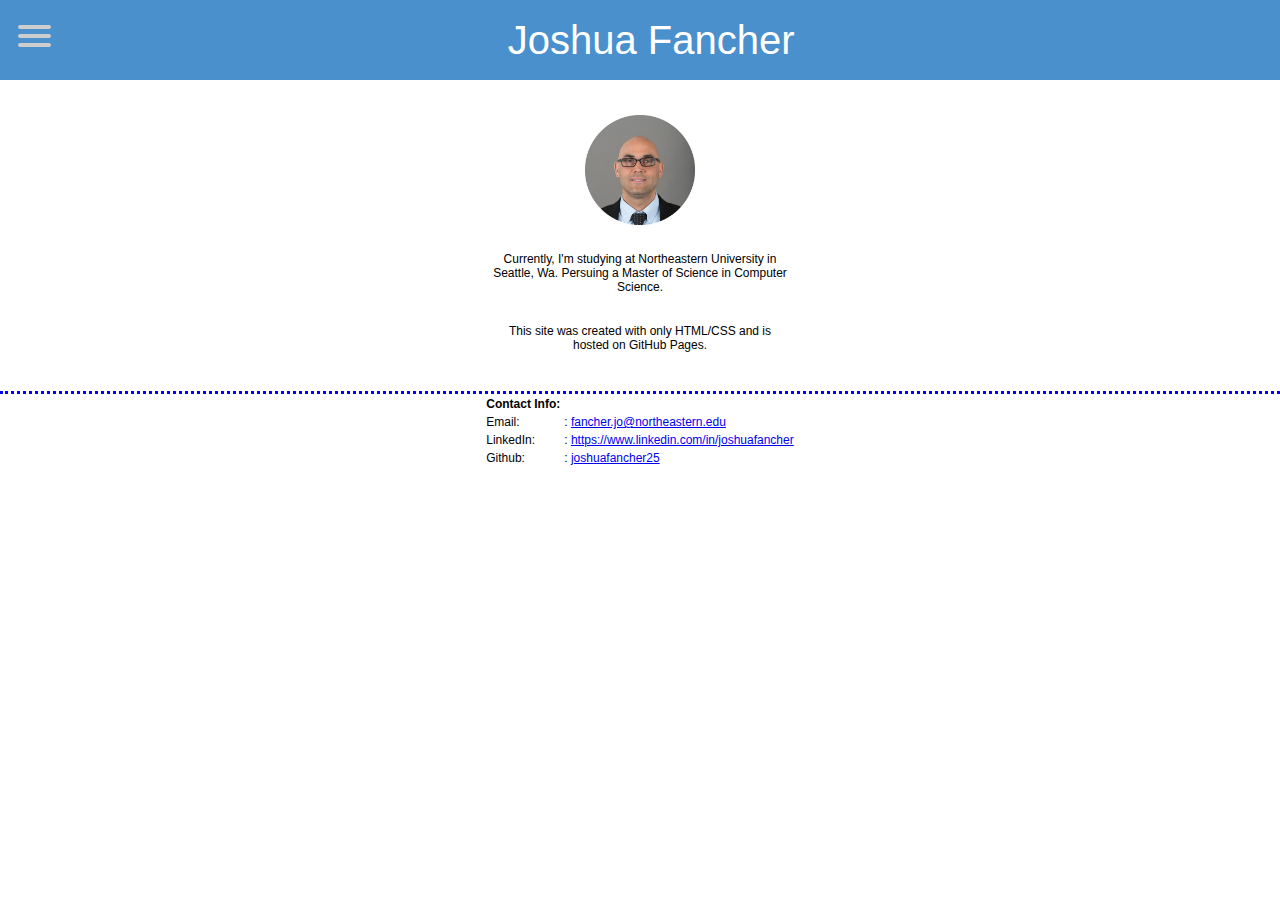
<file: index.html>
<!DOCTYPE html>
<html>

<head>
    <meta charset="utf-8">
    <meta name="viewport" content="width=device-width">
    <title>Joshua Fancher</title>
    <link rel="stylesheet" href="home.css">


</head>

<body>

  
    <nav role="navigation">
        <div id="menuToggle">
            <!--
      A fake / hidden checkbox is used as click reciever,
      so you can use the :checked selector on it.
      -->
            <input type="checkbox" />

            <!--
      Some spans to act as a hamburger.
      
      They are acting like a real hamburger,
      not that McDonalds stuff.
      -->
            <span></span>
            <span></span>
            <span></span>

            <!--
      Too bad the menu has to be inside of the button
      but hey, it's pure CSS magic.
      -->
            <ul id="menu">
                <a href="../">
                    <li>Home</li>
                </a>
                <a href="../projects/">
                    <li>Projects</li>
                </a>
                <a href="../contact/">
                    <li>Contact</li>
                </a>
                <a href="../hobbies/">
                    <li>Hobbies</li>
                </a>
                <a href="../travel/">
                    <li>Travel Journal

                    </li>
                </a>
              
                
            </ul>
        </div>
    </nav>


    
    <div class='top-box'>
        <div class='name-format'>&nbsp;&nbsp;Joshua Fancher</div>
    </div>
    <div class='spacing-from-top'></div>


 
    <div class="baby-box"></div>
    <div class="container setting-middle">
        <div class="photo-box-little"><a href="#" class="photo-box-little"></a></div>

        <div class="photo-box"><img src="\joshphoto.jpg" /></div>
        <div class="photo-box-little"></div>
    </div>
    <div class="container setting-middle adjusted-height">
        <div class="box-for-text font-size-12 center-text-in-links">
            Currently, I'm studying at Northeastern University in Seattle, Wa. Persuing a Master of Science in Computer
            Science.
        </div>
    </div>
    <div class="container setting-middle adjusted-height center-text-in-links">
        <div class="box-for-text font-size-12">
            This site was created with only HTML/CSS and is hosted on GitHub Pages.
        </div>
    </div>


    <p></p>
    <div class="small-box"></div>



    <div class='bottom-box'>
        <table class="custom-table custom-table-td ">
            <tr>
                <th>Contact Info:</th>
            </tr>
            <tbody>
                <tr>
                    <td>Email:</td>
                    <td>: <a href="https://www.outlook.com">fancher.jo@northeastern.edu</a></td>
                </tr>
                <tr>
                    <td>LinkedIn:</td>
                    <td>: <a
                            href="https://www.linkedin.com/in/joshuafancher/">https://www.linkedin.com/in/joshuafancher</a>
                    </td>
                </tr>
                <tr>
                    <td>Github:</td>
                    <td>: <a href="https://github.com/JoshuaFancher25">joshuafancher25</a></td>
                </tr>


            </tbody>



        </table>
    </div>
    <p></p>
</body>

</html>
</file>
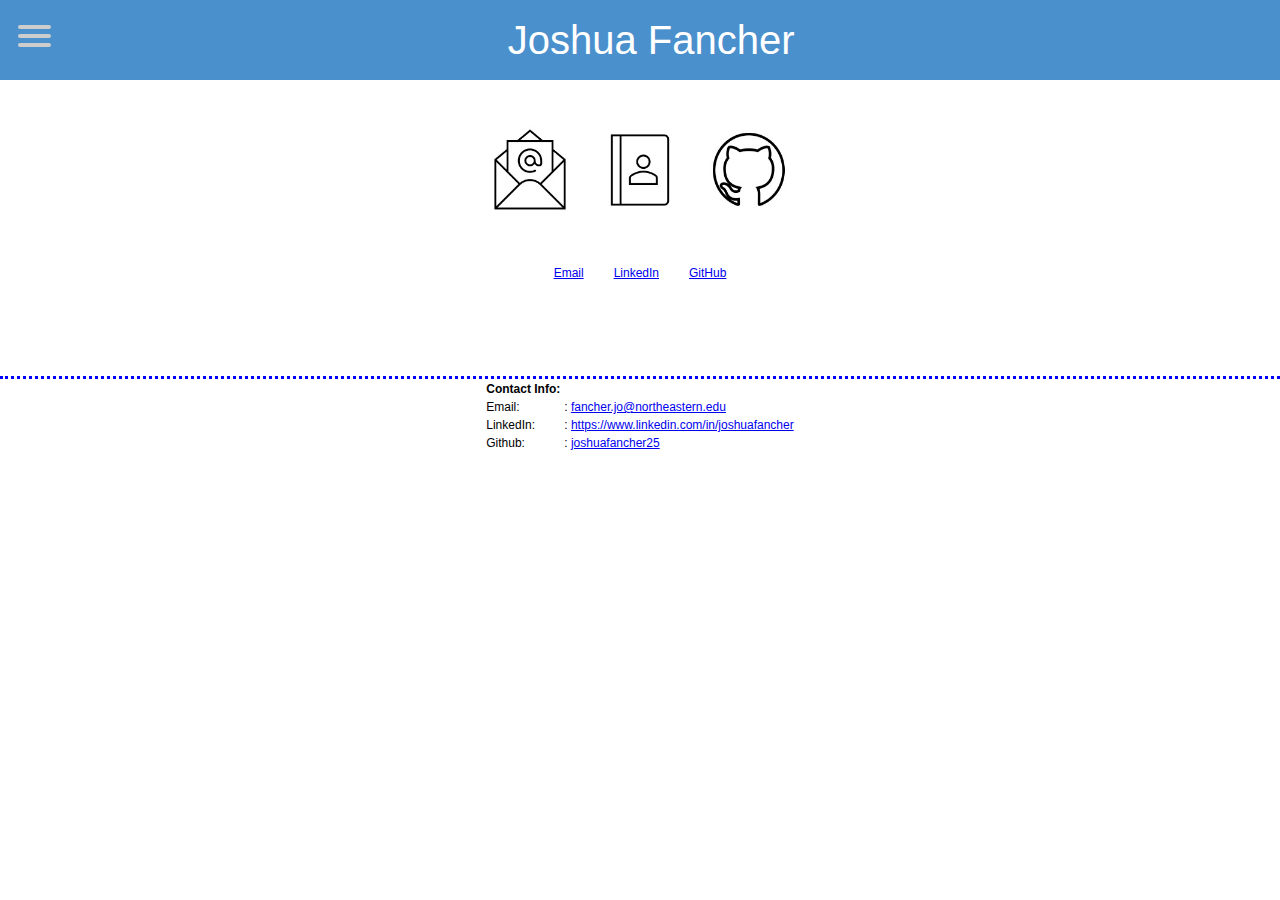
<file: contact/index.html>
<!DOCTYPE html>
<html>

<head>
    <meta charset="utf-8">
    <meta name="viewport" content="width=device-width">
    <title>Joshua Fancher</title>
    <style>
 
 .custom-table {
            font-size: 12px;
            padding: 0px;
            margin: 0px;
            transition: 700ms;

        }

        .top-box {
            height: 80px;
            width: 100%;
            background-color: rgb(74, 144, 205);
            position: fixed;
            display: flex;
            align-items: center;
            justify-content: center;
            z-index: 1;
        }

        .container {
            margin-top: 40px;

            height: 100px;
            width: 100%;
            display: flex;
            flex-direction: row;
            column-gap: 20px;
            justify-content: center;
            align-items: center;
            margin-bottom: 0px;

        }

        .square {
            width: 60px;
            height: 60px;
            background-color: rgb(74, 144, 205);
            border: purple;
            /* 3px solid; */
            border-width: 3px;
            border-style: solid;
            display: flex;
            align-items: center;
            justify-content: center;
            transform: rotate(0deg);
            transition: 600ms;
            /* margin: 0 10px; */

        }

        .photo-box {
            display: flex;
            width: 110px;
            height: 110px;
            /* border: 2px solid black; */
            float: right;
            /* margin: 20px 20px 20px 20px;  */

            transition: 600ms;
        }

        .photo-box-little {
            display: flex;
            width: 90px;
            height: 90px;
            /* border: 2px solid black; */
            float: right;
            /* margin: 20px 20px 20px 20px;  */

        }
        .photo-box-little:hover {

            transform: scale(1.25);
            transition: 600ms;
        }


        .center-text-in-links {

            text-align: center;
        }



        .square:hover {
            transform: rotate(180deg);
        }

        .spacing-from-top {
            height: 80px;
            width: 100%;
        }

        .name-format {
            color: white;
            font-size: 30pt;
            font-family: arial, sans-serif;
        }


        .bottom-box {
            height: 50px;
            width: 100%;
            position: bottom;
            /* relative positioning is in terms of the browser */
            display: flex;
            align-items: top;
            justify-content: center;
            border-top: blue dotted 3px;
        }

        @media(max-width: 600px) {
            .square {
                border: none;
            }
        }

        @media(max-width: 300px) {
            .square {
                background-color: white;
            }
        }

        @media(max-width: 300px) {
            .custom-table {
                font-size: 5px;
            }
        }
        /* @media(min-width: 2000px) {
            .top-box {
                display: None; 
            }
        } */
        @media(max-width: 150px) {
            .top-box {
                display: None; 
            }
        }


        .font-size-12 {
            font-size: 12px;
        }

        .box-for-text {
            display: flex;
            align-items: center;
            justify-content: center;
            width: 300px;
            margin: 0;
            padding: 0;
        }

        .adjusted-height {
            height: 25px;
        }

        .add-spacing {
            height: 5px;
            width: 100%;
        }

        .small-box {
            height: 25px;
            width: 100%;
        }

        .baby-box {
            height: 10px;
            width: 10px;
        }

        .photo-box:hover {

            transform: scale(1.25);
            transition: 600ms;

        }

        .postion-on-bottom {
            position: bottom;
        }

        body {
            margin: 0;
            padding: 0;

            /* make it look decent enough */
            background: white;
            /* color: #cdcdcd; */
            font-family: "Avenir Next", "Avenir", sans-serif;
        }


        #menuToggle {
            display: block;
            position: fixed;
            top: 25px;
            left: 18px;

            z-index: 2;

            -webkit-user-select: none;
            user-select: none;
        }

        #menuToggle a {
            text-decoration: none;
            color: #232323;

            transition: color 0.3s ease;
        }

        #menuToggle a:hover {

            color: tomato;
            background-color: purple;

        }


        #menuToggle input {
            display: block;
            width: 40px;
            height: 32px;
            position: absolute;
            top: -7px;
            left: -5px;

            cursor: pointer;

            opacity: 0;
            /* hide this */
            z-index: 2;
            /* and place it over the hamburger */

            -webkit-touch-callout: none;
        }

        /*
 * Just a quick hamburger
 */
        #menuToggle span {
            display: block;
            width: 33px;
            height: 4px;
            margin-bottom: 5px;

            /* */
            position: relative;

            background: #cdcdcd;
            border-radius: 3px;

            z-index: 1;

            transform-origin: 4px 0px;

            transition: transform 0.5s cubic-bezier(0.77, 0.2, 0.05, 1.0),
                background 0.5s cubic-bezier(0.77, 0.2, 0.05, 1.0),
                opacity 0.55s ease;
        }

        #menuToggle span:first-child {
            transform-origin: 0% 0%;
        }

        #menuToggle span:nth-last-child(2) {
            transform-origin: 0% 100%;
        }

        /* 
 * Transform all the slices of hamburger
 * into a crossmark.
 */
        #menuToggle input:checked~span {
            opacity: 1;
            transform: rotate(45deg) translate(-2px, -1px);
            background: #232323;
        }

        /*
 * But let's hide the middle one.
 */
        #menuToggle input:checked~span:nth-last-child(3) {
            opacity: 0;
            transform: rotate(0deg) scale(0.2, 0.2);
        }

        /*
 * Ohyeah and the last one should go the other direction
 */
        #menuToggle input:checked~span:nth-last-child(2) {
            transform: rotate(-45deg) translate(0, -1px);
        }

        /*
 * Make this absolute positioned
 * at the top left of the screen
 */
        #menu {
            position: absolute;
            width: 100px;
            margin: -100px 0 0 -50px;
            padding: 40px;
            padding-top: 125px;

            background: #ededed;
            list-style-type: none;
            -webkit-font-smoothing: antialiased;
            /* to stop flickering of text in safari */

            transform-origin: 0% 0%;
            transform: translate(-100%, 0);

            transition: transform 0.5s cubic-bezier(0.77, 0.2, 0.05, 1.0);
        }

        #menu li {
            padding: 10px 0;
            font-size: 22px;
        }
        li:hover {
            background-color: rgb(226, 226, 226); 
            width: 140px; 
        }

        /*
 * And let's slide it in from the left
 */
        #menuToggle input:checked~ul {
            transform: none;
        }

    
    </style>

</head>

<body>

  
    <nav role="navigation">
        <div id="menuToggle">
            <!--
      A fake / hidden checkbox is used as click reciever,
      so you can use the :checked selector on it.
      -->
            <input type="checkbox" />

            <!--
      Some spans to act as a hamburger.
      
      They are acting like a real hamburger,
      not that McDonalds stuff.
      -->
            <span></span>
            <span></span>
            <span></span>

            <!--
      Too bad the menu has to be inside of the button
      but hey, it's pure CSS magic.
      -->
            <ul id="menu">
                <a href="../">
                    <li>Home</li>
                </a>
                <a href="../projects/">
                    <li>Projects</li>
                </a>
                <a href="../contact/">
                    <li>Contact</li>
                </a>
                <a href="../hobbies/">
                    <li>Hobbies</li>
                </a>
                <a href="../travel/">
                    <li>Travel Journal

                    </li>
                </a>
                
            </ul>
        </div>
    </nav>

    <div class='top-box'>
        <div class='name-format'>&nbsp;&nbsp;Joshua Fancher</div>
    </div>
    <div class='spacing-from-top'></div>


   
    <p></p>
    <p></p>
    <div class="container setting-middle">

        <div class="photo-box-little"><a href = "https://www.outlook.com" class = "photo-box-little"><img src="\contact\email.jpg" /></a></div>
        <div class="photo-box-little"><a href = "https://www.linkedin.com/in/joshuafancher/" class = "photo-box-little"><img src="\contact\linkedin.jpg" /></a></div>
        <div class="photo-box-little"><a href = "https://github.com/JoshuaFancher25" class = "photo-box-little"><img src="\contact\githublogo.jpg" /></a></div>
       
    </div>

      
    <div class="container setting-middle adjusted-height">
        <div class="box-for-text font-size-12">
            <a href = "https://www.outlook.com">Email</a> <span class= "baby-box"> </span><span class= "baby-box"> </span><span class= "baby-box"> </span> <a href = "https://www.linkedin.com/in/joshuafancher/">LinkedIn</a><span class= "baby-box"> </span><span class= "baby-box"> </span><span class = "baby-box"></span> <a href = "https://github.com/JoshuaFancher25">GitHub</a>
        </div>

    </div>
    <p></p>
    <div class = "small-box"></div>
    <div class = "small-box"></div>
    <div class = "small-box"></div>
   

   


   

    <div class='bottom-box'>
        <table class="custom-table custom-table-td">
            <tr>
                <th>Contact Info:</th>
            </tr>
            <tbody>
                <tr>
                    <td>Email:</td>
                    <td>: <a href = "https://www.outlook.com">fancher.jo@northeastern.edu</a></td>
                </tr>
                <tr>
                    <td>LinkedIn:</td>
                    <td>: <a href = "https://www.linkedin.com/in/joshuafancher/">https://www.linkedin.com/in/joshuafancher</a></td>
                </tr>
                <tr>
                    <td>Github:</td>
                    <td>: <a href = "https://github.com/JoshuaFancher25">joshuafancher25</a></td>
                </tr>


            </tbody>



        </table>
    </div>
    <p></p>





</body>
</htnml>
</file>
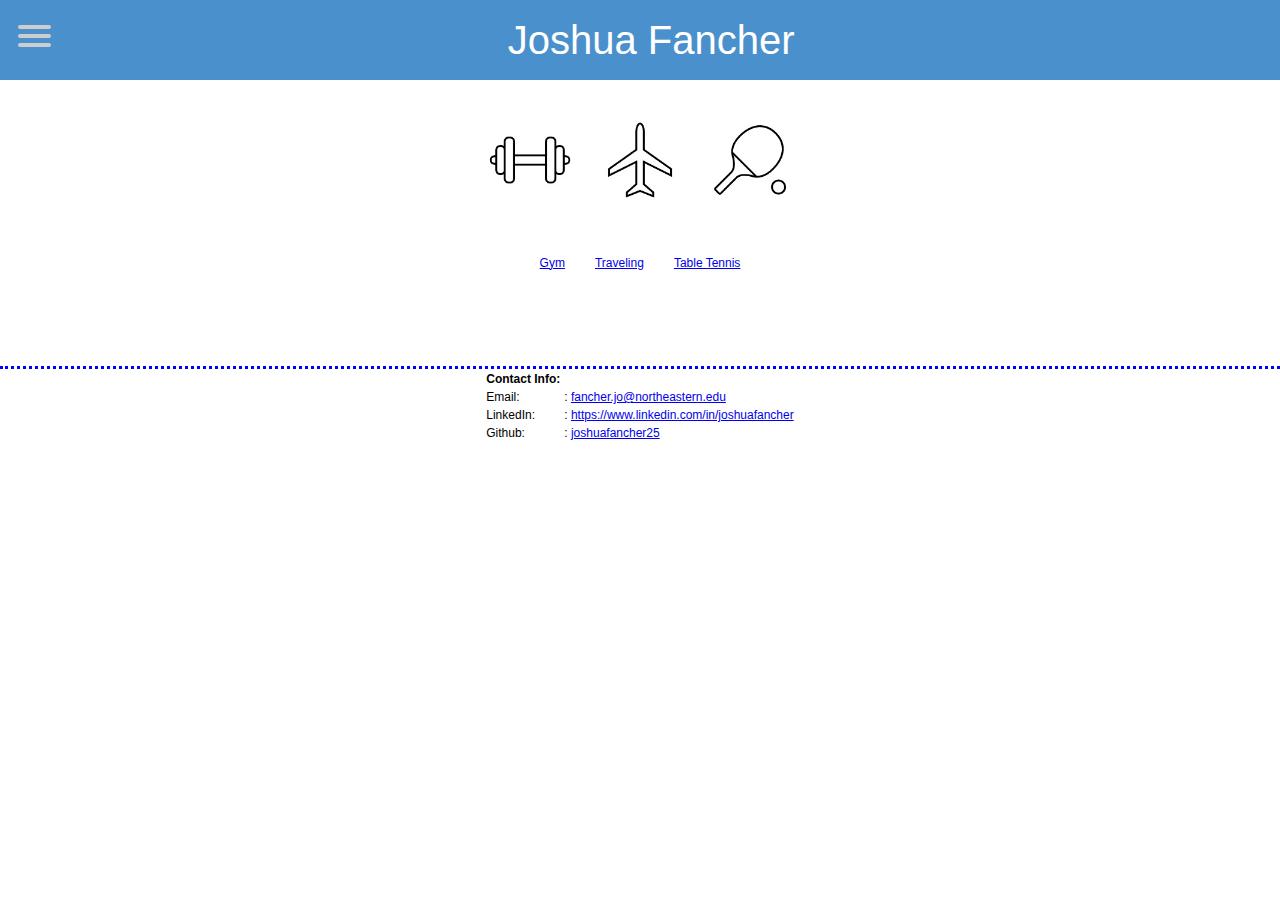
<file: hobbies/index.html>
<!DOCTYPE html>
<html>

<head>
    <meta charset="utf-8">
    <meta name="viewport" content="width=device-width">
    <title>Joshua Fancher</title>
    <link rel="stylesheet" href="hobbiesstyling.css">

</head>

<body>

  
    <nav role="navigation">
        <div id="menuToggle">
            <!--
      A fake / hidden checkbox is used as click reciever,
      so you can use the :checked selector on it.
      -->
            <input type="checkbox" />

            <!--
      Some spans to act as a hamburger.
      
      They are acting like a real hamburger,
      not that McDonalds stuff.
      -->
            <span></span>
            <span></span>
            <span></span>

            <!--
      Too bad the menu has to be inside of the button
      but hey, it's pure CSS magic.
      -->
            <ul id="menu">
                <a href="../">
                    <li>Home</li>
                </a>
                <a href="../projects/">
                    <li>Projects</li>
                </a>
                <a href="../contact/">
                    <li>Contact</li>
                </a>
                <a href="../hobbies/">
                    <li>Hobbies</li>
                </a>
                <a href="../travel/">
                    <li>Travel Journal

                    </li>
                </a>
                
            </ul>
        </div>
    </nav>

    <div class='top-box'>
        <div class='name-format'>&nbsp;&nbsp;Joshua Fancher</div>
    </div>
    <div class='spacing-from-top'></div>


   
    <p></p>
    <p></p>
    <div class="container setting-middle">

        <div class="photo-box-little"><a href="./gym.html" class="photo-box-little"><img
                    src="\hobbies\dumbbell.jpg" /></a></div>
        <div class="photo-box-little"><a href="./traveling.html" class="photo-box-little"><img src="\hobbies\plane.jpg" /></a>
        </div>
        <div class="photo-box-little"><a
                href="./tabletennis.html" class="photo-box-little"><img src="\hobbies\tabletennis.jpg" /></a></div>

    </div>

    <div class="container setting-middle adjusted-height">
        <div class="box-for-text font-size-12">
            <a href="./gym.html">Gym</a> <span class="baby-box"> </span><span class="baby-box">
            </span><span class="baby-box"> </span> <a href="./traveling.html">Traveling</a><span
                class="baby-box"> </span><span class="baby-box"> </span><span class="baby-box"></span> <a
                href="./tabletennis.html">Table
                Tennis</a>
        </div>

    </div>
    <p></p>
    <div class="small-box"></div>
    <div class="small-box"></div>
    <div class="small-box"></div>








    <div class='bottom-box'>
        <table class="custom-table custom-table-td">
            <tr>
                <th>Contact Info:</th>
            </tr>
            <tbody>
                <tr>
                    <td>Email:</td>
                    <td>: <a href="https://www.outlook.com">fancher.jo@northeastern.edu</a></td>
                </tr>
                <tr>
                    <td>LinkedIn:</td>
                    <td>: <a
                            href="https://www.linkedin.com/in/joshuafancher/">https://www.linkedin.com/in/joshuafancher</a>
                    </td>
                </tr>
                <tr>
                    <td>Github:</td>
                    <td>: <a href="https://github.com/JoshuaFancher25">joshuafancher25</a></td>
                </tr>


            </tbody>



        </table>
    </div>
    <p></p>





</body>
</htnml>
</file>
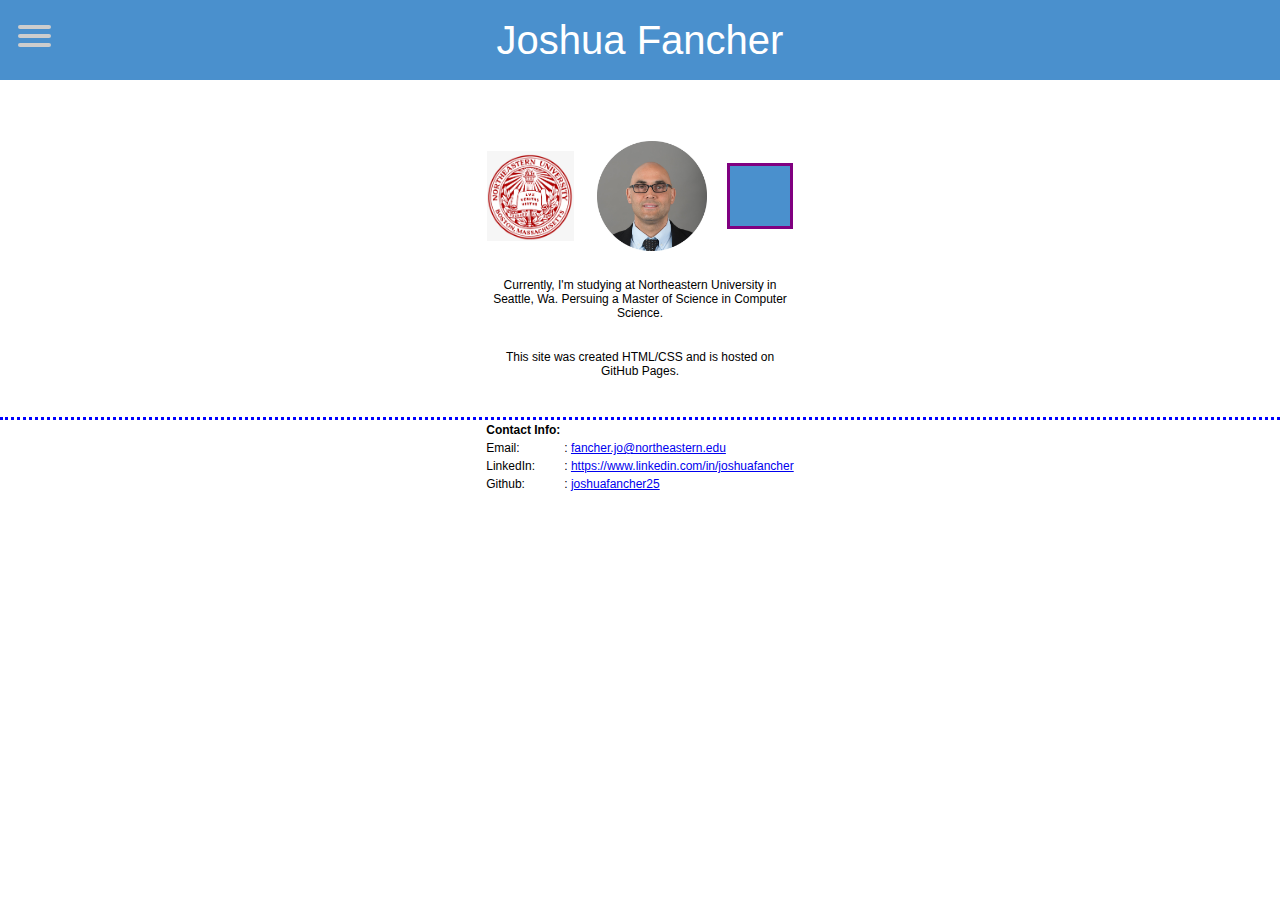
<file: modern/index.html>
<!DOCTYPE html>
<html>

<head>
    <meta charset="utf-8">
    <meta name="viewport" content="width=device-width">
    <title>Joshua Fancher</title>
    <style>
        /*
 * Made by Erik Terwan
 * 24th of November 2015
 * MIT License
 *
 *
 * If you are thinking of using this in
 * production code, beware of the browser
 * prefixes.
 */
 
 .custom-table {
            font-size: 12px;
            padding: 0px;
            margin: 0px;
            transition: 700ms;

        }

        .top-box {
            height: 80px;
            width: 100%;
            background-color: rgb(74, 144, 205);
            position: fixed;
            display: flex;
            align-items: center;
            justify-content: center;
            z-index: 1;
        }

        .container {
            margin-top: 40px;

            height: 100px;
            width: 100%;
            display: flex;
            flex-direction: row;
            column-gap: 20px;
            justify-content: center;
            align-items: center;
            margin-bottom: 0px;

        }

        .square {
            width: 60px;
            height: 60px;
            background-color: rgb(74, 144, 205);
            border: purple;
            /* 3px solid; */
            border-width: 3px;
            border-style: solid;
            display: flex;
            align-items: center;
            justify-content: center;
            transform: rotate(0deg);
            transition: 600ms;
            /* margin: 0 10px; */

        }

        .photo-box {
            display: flex;
            width: 110px;
            height: 110px;
            /* border: 2px solid black; */
            float: right;
            /* margin: 20px 20px 20px 20px;  */

            transition: 600ms;
        }

        .photo-box-little {
            display: flex;
            width: 90px;
            height: 90px;
            /* border: 2px solid black; */
            float: right;
            /* margin: 20px 20px 20px 20px;  */

        }
        .photo-box-little:hover {

            transform: scale(1.25);
            transition: 600ms;
        }

        .center-text-in-links {

            text-align: center;
        }



        .square:hover {
            transform: rotate(180deg);
        }

        .spacing-from-top {
            height: 80px;
            width: 100%;
        }

        .name-format {
            color: white;
            font-size: 30pt;
            font-family: arial, sans-serif;
        }


        .bottom-box {
            height: 50px;
            width: 100%;
            position: bottom;
            /* relative positioning is in terms of the browser */
            display: flex;
            align-items: top;
            justify-content: center;
            border-top: blue dotted 3px;
        }

        @media(max-width: 600px) {
            .square {
                border: none;
            }
        }

        @media(max-width: 300px) {
            .square {
                background-color: white;
            }
        }

        @media(max-width: 300px) {
            .custom-table {
                font-size: 5px;
            }
        }
        /* @media(min-width: 2000px) {
            .top-box {
                display: None; 
            }
        } */
        @media(max-width: 150px) {
            .top-box {
                display: None; 
            }
        }


        .font-size-12 {
            font-size: 12px;
        }

        .box-for-text {
            display: flex;
            align-items: center;
            justify-content: center;
            width: 300px;
            margin: 0;
            padding: 0;
        }

        .adjusted-height {
            height: 25px;
        }

        .add-spacing {
            height: 5px;
            width: 100%;
        }

        .small-box {
            height: 25px;
            width: 100%;
        }

        .baby-box {
            height: 10px;
            width: 10px;
        }

        .photo-box:hover {

            transform: scale(1.25);
            transition: 600ms;

        }

        .postion-on-bottom {
            position: bottom;
        }

        body {
            margin: 0;
            padding: 0;

            /* make it look decent enough */
            background: white;
            /* color: #cdcdcd; */
            font-family: "Avenir Next", "Avenir", sans-serif;
        }


        #menuToggle {
            display: block;
            position: fixed;
            top: 25px;
            left: 18px;

            z-index: 2;

            -webkit-user-select: none;
            user-select: none;
        }

        #menuToggle a {
            text-decoration: none;
            color: #232323;

            transition: color 0.3s ease;
        }

        #menuToggle a:hover {

            color: tomato;
            background-color: purple;

        }


        #menuToggle input {
            display: block;
            width: 40px;
            height: 32px;
            position: absolute;
            top: -7px;
            left: -5px;

            cursor: pointer;

            opacity: 0;
            /* hide this */
            z-index: 2;
            /* and place it over the hamburger */

            -webkit-touch-callout: none;
        }

        /*
 * Just a quick hamburger
 */
        #menuToggle span {
            display: block;
            width: 33px;
            height: 4px;
            margin-bottom: 5px;

            /* */
            position: relative;

            background: #cdcdcd;
            border-radius: 3px;

            z-index: 1;

            transform-origin: 4px 0px;

            transition: transform 0.5s cubic-bezier(0.77, 0.2, 0.05, 1.0),
                background 0.5s cubic-bezier(0.77, 0.2, 0.05, 1.0),
                opacity 0.55s ease;
        }

        #menuToggle span:first-child {
            transform-origin: 0% 0%;
        }

        #menuToggle span:nth-last-child(2) {
            transform-origin: 0% 100%;
        }

        /* 
 * Transform all the slices of hamburger
 * into a crossmark.
 */
        #menuToggle input:checked~span {
            opacity: 1;
            transform: rotate(45deg) translate(-2px, -1px);
            background: #232323;
        }

        /*
 * But let's hide the middle one.
 */
        #menuToggle input:checked~span:nth-last-child(3) {
            opacity: 0;
            transform: rotate(0deg) scale(0.2, 0.2);
        }

        /*
 * Ohyeah and the last one should go the other direction
 */
        #menuToggle input:checked~span:nth-last-child(2) {
            transform: rotate(-45deg) translate(0, -1px);
        }

        /*
 * Make this absolute positioned
 * at the top left of the screen
 */
        #menu {
            position: absolute;
            width: 100px;
            margin: -100px 0 0 -50px;
            padding: 40px;
            padding-top: 125px;

            background: #ededed;
            list-style-type: none;
            -webkit-font-smoothing: antialiased;
            /* to stop flickering of text in safari */

            transform-origin: 0% 0%;
            transform: translate(-100%, 0);

            transition: transform 0.5s cubic-bezier(0.77, 0.2, 0.05, 1.0);
        }

        #menu li {
            padding: 10px 0;
            font-size: 22px;
        }
        li:hover {
            background-color: rgb(226, 226, 226); 
            width: 140px; 
        }

        /*
 * And let's slide it in from the left
 */
        #menuToggle input:checked~ul {
            transform: none;
        }

    
    </style>

</head>

<body>

    <!--    Made by Erik Terwan    -->
    <!--   24th of November 2015   -->
    <!--        MIT License        -->
    <nav role="navigation">
        <div id="menuToggle">
            <!--
      A fake / hidden checkbox is used as click reciever,
      so you can use the :checked selector on it.
      -->
            <input type="checkbox" />

            <!--
      Some spans to act as a hamburger.
      
      They are acting like a real hamburger,
      not that McDonalds stuff.
      -->
            <span></span>
            <span></span>
            <span></span>

            <!--
      Too bad the menu has to be inside of the button
      but hey, it's pure CSS magic.
      -->
            <ul id="menu">
                <a href="../">
                    <li>Home</li>
                </a>
                <a href="../projects/">
                    <li>Projects</li>
                </a>
                <a href="../contact/">
                    <li>Contact</li>
                </a>
                <a href="../hobbies/">
                    <li>Hobbies</li>
                </a>
                <a href="../hobbies/">
                    <li>Travel Journal

                    </li>
                </a>
                
            </ul>
        </div>
    </nav>


    
    <div class='top-box'>
        <div class='name-format'>Joshua Fancher</div>
    </div>
    <div class='spacing-from-top'></div>


   
    <p></p>
    <p></p>
    <div class="baby-box"></div>
    <div class="container setting-middle">
        <div class="photo-box-little"><a href="https://www.khoury.northeastern.edu/" class="photo-box-little"><img
                    src="\neulogo.png" /></a></div>

        <div class="photo-box"><img src="\joshphoto.jpg" /></div>
        <div class="square"></div>
    </div>
    <div class="container setting-middle adjusted-height">
        <div class="box-for-text font-size-12 center-text-in-links">
            Currently, I'm studying at Northeastern University in Seattle, Wa. Persuing a Master of Science in Computer
            Science.
        </div>
    </div>
    <div class="container setting-middle adjusted-height center-text-in-links">
        <div class="box-for-text font-size-12">
            This site was created HTML/CSS and is hosted on GitHub Pages.
        </div>
    </div>


    <p></p>
    <div class="small-box"></div>



    <div class='bottom-box'>
        <table class="custom-table custom-table-td ">
            <tr>
                <th>Contact Info:</th>
            </tr>
            <tbody>
                <tr>
                    <td>Email:</td>
                    <td>: <a href="https://www.outlook.com">fancher.jo@northeastern.edu</a></td>
                </tr>
                <tr>
                    <td>LinkedIn:</td>
                    <td>: <a
                            href="https://www.linkedin.com/in/joshuafancher/">https://www.linkedin.com/in/joshuafancher</a>
                    </td>
                </tr>
                <tr>
                    <td>Github:</td>
                    <td>: <a href="https://github.com/JoshuaFancher25">joshuafancher25</a></td>
                </tr>


            </tbody>



        </table>
    </div>
    <p></p>
</body>

</html>
</file>
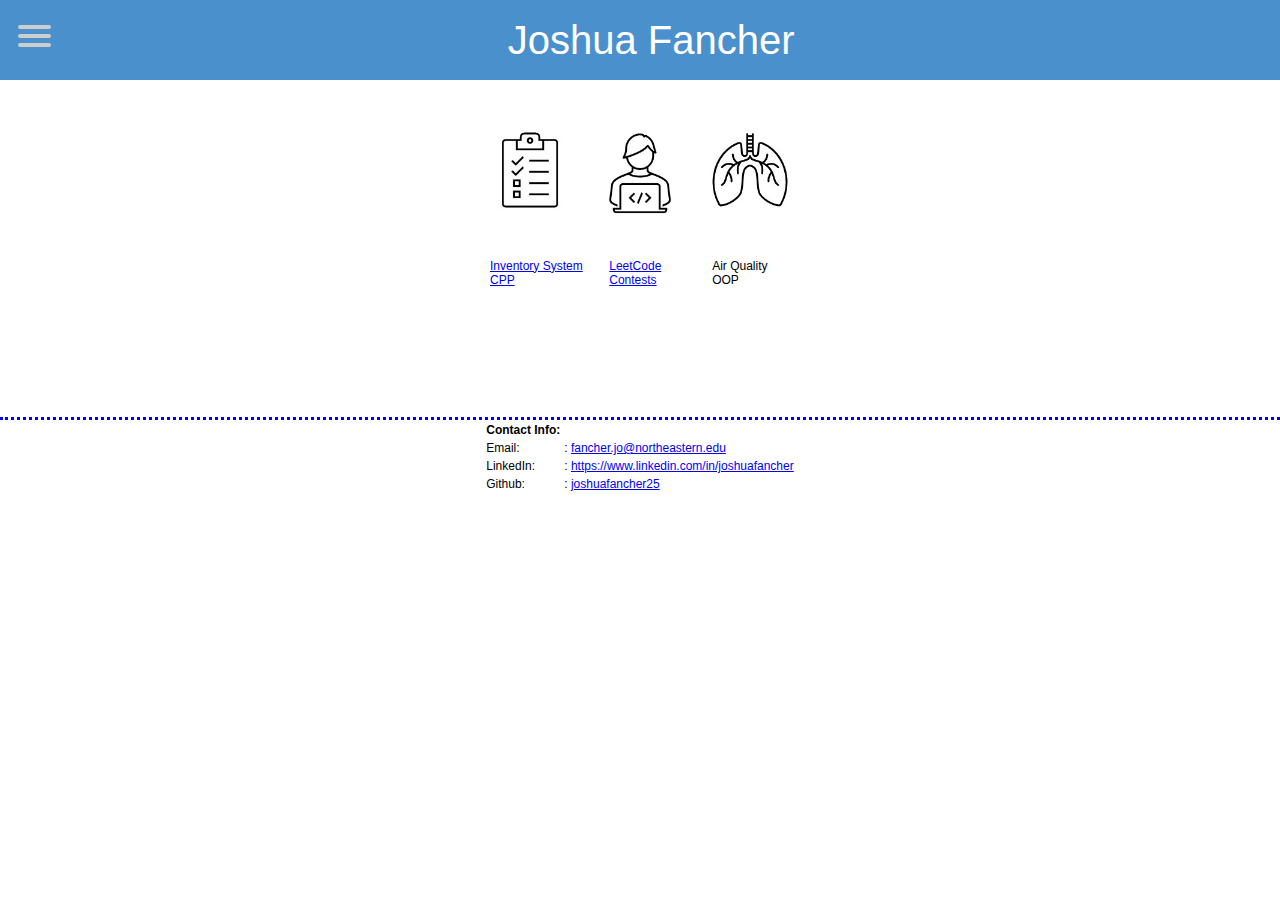
<file: projects/index.html>
<!DOCTYPE html>
<html>

<head>
    <meta charset="utf-8">
    <meta name="viewport" content="width=device-width">
    <title>Joshua Fancher</title>
    <link rel="stylesheet" href="projectsstyling.css">

</head>

<body>

  
    <nav role="navigation">
        <div id="menuToggle">
            <!--
      A fake / hidden checkbox is used as click reciever,
      so you can use the :checked selector on it.
      -->
            <input type="checkbox" />

            <!--
      Some spans to act as a hamburger.
      
      They are acting like a real hamburger,
      not that McDonalds stuff.
      -->
            <span></span>
            <span></span>
            <span></span>

            <!--
      Too bad the menu has to be inside of the button
      but hey, it's pure CSS magic.
      -->
            <ul id="menu">
                <a href="../">
                    <li>Home</li>
                </a>
                <a href="../projects/">
                    <li>Projects</li>
                </a>
                <a href="../contact/">
                    <li>Contact</li>
                </a>
                <a href="../hobbies/">
                    <li>Hobbies</li>
                </a>
                <a href="../travel/">
                    <li>Travel Journal

                    </li>
                </a>
                
            </ul>
        </div>
    </nav>

    <div class='top-box'>
        <div class='name-format'>&nbsp;&nbsp;Joshua Fancher</div>
    </div>
    <div class='spacing-from-top'></div>


   
    <p></p>
    <p></p>

    <div class="container setting-middle">
        <div class="photo-box-little"><a href = "#" class = "photo-box-little"><img src="\projects\inventorytracking.jpg" /></a></div>
        <div class="photo-box-little"><a href = "https://leetcode.com/trevifountain25/" class = "photo-box-little"><img src="\projects\coding.jpg" /></a></div>
        <div class="photo-box-little"><img src="\projects\airquality.jpg" /></div>
        
    </div>

    <div class="container setting-middle adjusted-height">
        <div class="box-for-text font-size-12">
            <a href = "#">Inventory System CPP</a> <span class= "baby-box"> </span> <a href = "https://leetcode.com/trevifountain25/">LeetCode Contests</a><span class = "baby-box"></span> Air Quality OOP
        </div>


    </div>
    <p></p>
    <div class = "small-box"></div>
    <div class = "small-box"></div>
    <div class = "small-box"></div>
   



  

    <p></p>
    <div class="small-box"></div>



    <div class='bottom-box'>
        <table class="custom-table custom-table-td ">
            <tr>
                <th>Contact Info:</th>
            </tr>
            <tbody>
                <tr>
                    <td>Email:</td>
                    <td>: <a href="https://www.outlook.com">fancher.jo@northeastern.edu</a></td>
                </tr>
                <tr>
                    <td>LinkedIn:</td>
                    <td>: <a
                            href="https://www.linkedin.com/in/joshuafancher/">https://www.linkedin.com/in/joshuafancher</a>
                    </td>
                </tr>
                <tr>
                    <td>Github:</td>
                    <td>: <a href="https://github.com/JoshuaFancher25">joshuafancher25</a></td>
                </tr>


            </tbody>



        </table>
    </div>
    <p></p>




</body>
</htnml>
</file>
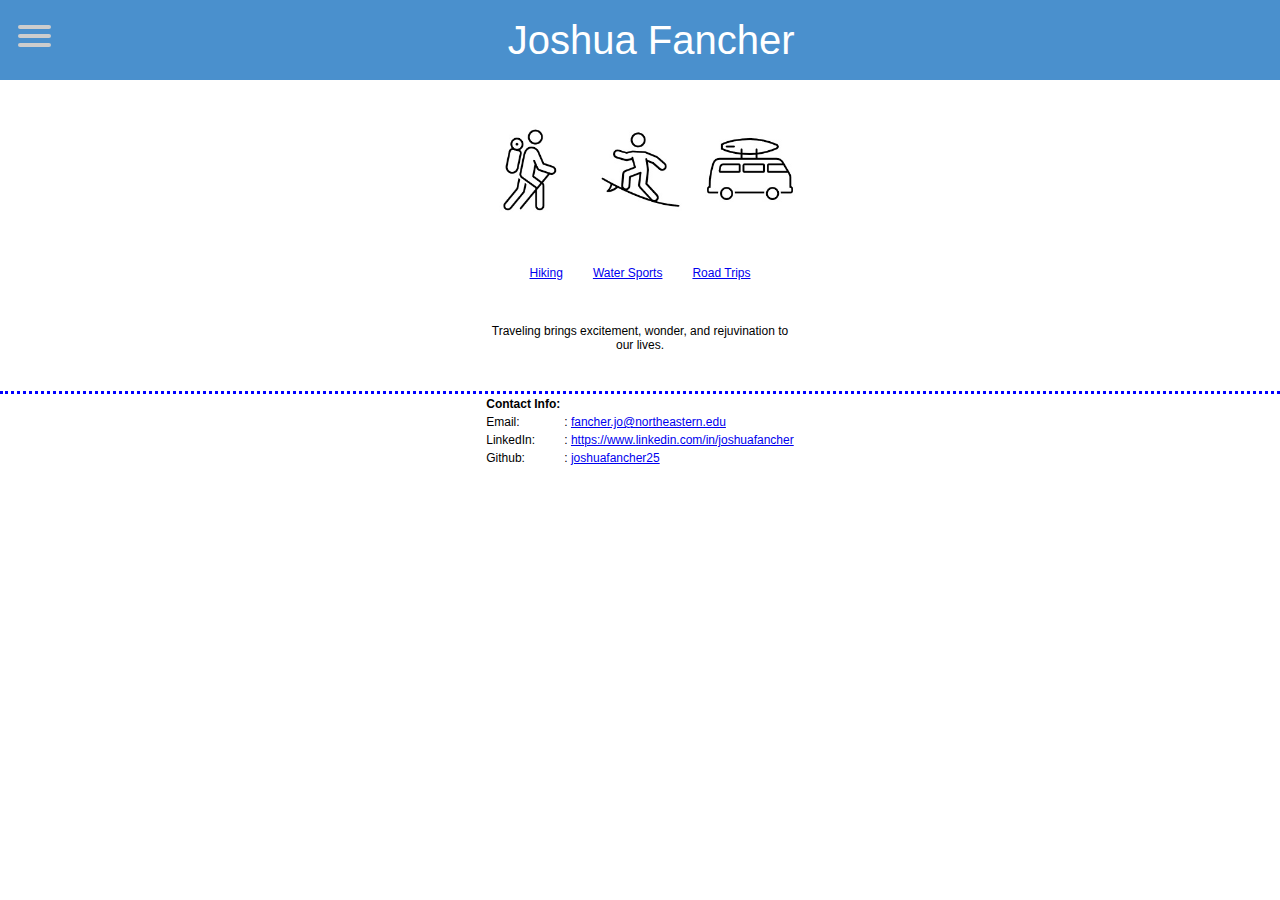
<file: travel/index.html>
<!DOCTYPE html>
<html>

<head>
    <meta charset="utf-8">
    <meta name="viewport" content="width=device-width">
    <title>Joshua Fancher</title>
    <link rel="stylesheet" href="travelstyling.css">

</head>

<body>


    <nav role="navigation">
        <div id="menuToggle">
            <!--
      A fake / hidden checkbox is used as click reciever,
      so you can use the :checked selector on it.
      -->
            <input type="checkbox" />

            <!--
      Some spans to act as a hamburger.
      
      They are acting like a real hamburger,
      not that McDonalds stuff.
      -->
            <span></span>
            <span></span>
            <span></span>

            <!--
      Too bad the menu has to be inside of the button
      but hey, it's pure CSS magic.
      -->
            <ul id="menu">
                <a href="../">
                    <li>Home</li>
                </a>
                <a href="../projects/">
                    <li>Projects</li>
                </a>
                <a href="../contact/">
                    <li>Contact</li>
                </a>
                <a href="../hobbies/">
                    <li>Hobbies</li>
                </a>
                <a href="../hobbies/">
                    <li>Travel Journal

                    </li>
                </a>

            </ul>
        </div>
    </nav>

    <div class='top-box'>
        <div class='name-format'>&nbsp;&nbsp;Joshua Fancher</div>
    </div>
    <div class='spacing-from-top'></div>



    <p></p>
    <p></p>
    <div class="container setting-middle">

        <div class="photo-box-little"><a href="./hiking" class="photo-box-little"><img src="\travel\hikinglogo.jpg" /></a></div>
        <div class="photo-box-little"><a href="#" class="photo-box-little"><img src="\travel\surfer.jpg" /></a>
        </div>
        <div class="photo-box-little"><a href="#" class="photo-box-little"><img src="\travel\van.jpg" /></a></div>

    </div>

    <div class="container setting-middle adjusted-height">
        <div class="box-for-text font-size-12">
            <a href="./hiking.html">Hiking</a> <span class="baby-box"> </span><span class="baby-box">
            </span><span class="baby-box"> </span> <a href="#">Water Sports</a><span class="baby-box"> </span><span
                class="baby-box"> </span><span class="baby-box"></span> <a href="#">
                Road Trips</a>
        </div>

    </div>

    <div class="container setting-middle adjusted-height">
        <div class="box-for-text font-size-12 center-text-in-links">
            
            Traveling brings excitement, wonder, and rejuvination to our lives.     
        </div>
    </div>
 
    <p></p>
    <div class="small-box"></div>
   








    <div class='bottom-box'>
        <table class="custom-table custom-table-td">
            <tr>
                <th>Contact Info:</th>
            </tr>
            <tbody>
                <tr>
                    <td>Email:</td>
                    <td>: <a href="https://www.outlook.com">fancher.jo@northeastern.edu</a></td>
                </tr>
                <tr>
                    <td>LinkedIn:</td>
                    <td>: <a
                            href="https://www.linkedin.com/in/joshuafancher/">https://www.linkedin.com/in/joshuafancher</a>
                    </td>
                </tr>
                <tr>
                    <td>Github:</td>
                    <td>: <a href="https://github.com/JoshuaFancher25">joshuafancher25</a></td>
                </tr>


            </tbody>



        </table>
    </div>
    <p></p>
    <p></p>





</body>
</htnml>
</file>
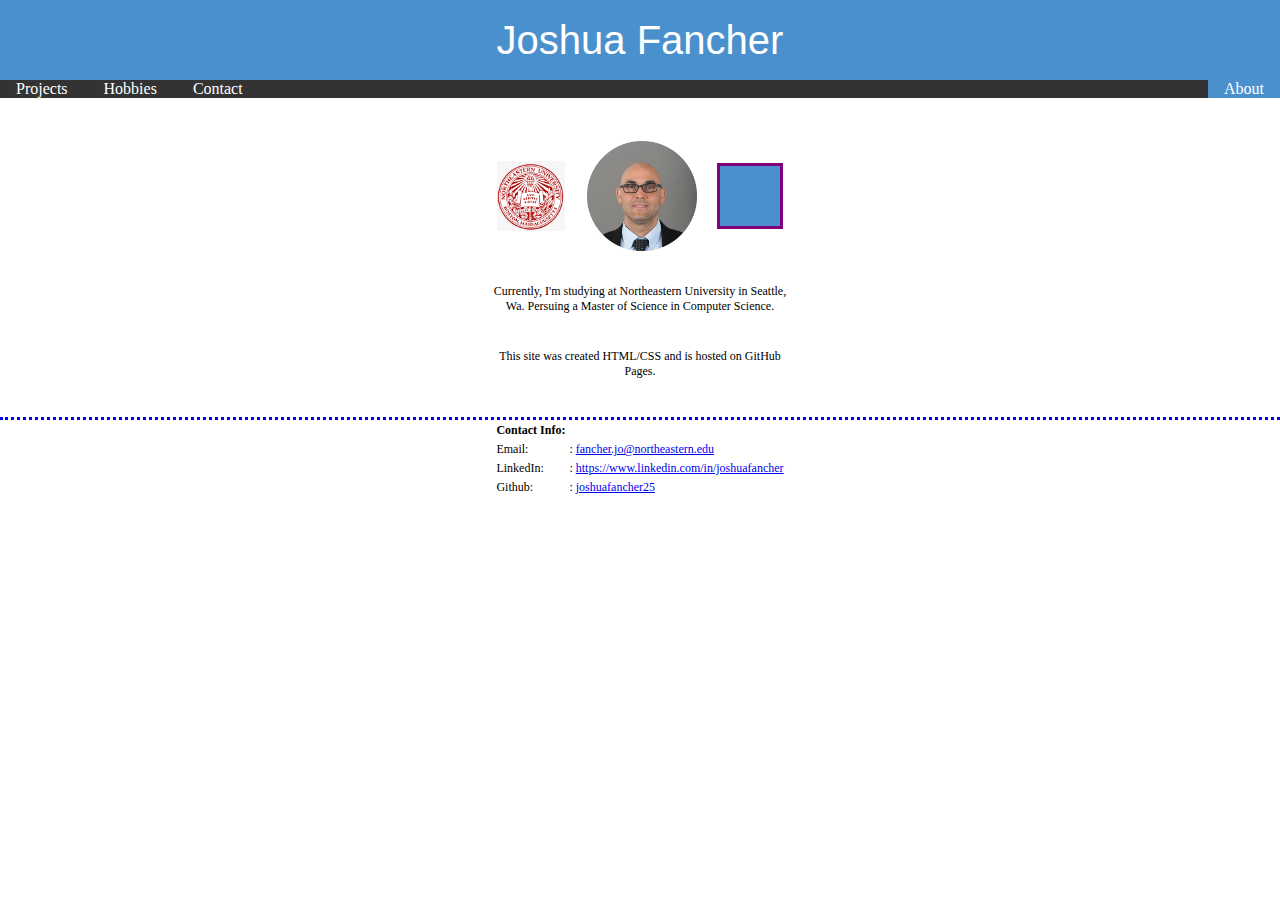
<file: oldindex.html>
<!DOCTYPE html>
<html>

<head>
    <meta charset="utf-8">
    <meta name="viewport" content="width=device-width">
    <title>Joshua Fancher - Software Engineer</title>
    <style>
        body {
            margin: 0;
            padding: 0;
        }

        li {
            display: inline;
        }

        ul {
            background-color: #dddddd;
        }

        ul {

            margin-top: 80px;
            z-index: 1;


            list-style-type: none;
            /* margin: 0; */
            padding: 0;
            overflow: hidden;
            background-color: #333;
            position: fixed;
            top: 0;
            width: 100%;
        }

        .active {
            background-color: rgb(74, 144, 205);
        }

        li a {
            display: inline;
            color: white;
            text-align: center;
            padding: 14px 16px;
            text-decoration: none;
        }


        /* Change the link color to #111 (black) on hover */
        li a:hover {
            background-color: rgb(74, 144, 205);
        }

        .float-right-style-nav-bar {
            float: right;
        }


        .custom-table {
            font-size: 12px;
            padding: 0px;
            margin: 0px;
            transition: 700ms;

        }

        .top-box {
            height: 80px;
            width: 100%;
            background-color: rgb(74, 144, 205);
            position: fixed;
            display: flex;
            align-items: center;
            justify-content: center;
            z-index: 1;
        }

        .container {
            margin-top: 40px;

            height: 100px;
            width: 100%;
            display: flex;
            flex-direction: row;
            column-gap: 20px;
            justify-content: center;
            align-items: center;
            margin-bottom: 0px;

        }

        .square {
            width: 60px;
            height: 60px;
            background-color: rgb(74, 144, 205);
            border: purple;
            /* 3px solid; */
            border-width: 3px;
            border-style: solid;
            display: flex;
            align-items: center;
            justify-content: center;
            transform: rotate(0deg);
            transition: 600ms;
            /* margin: 0 10px; */

        }

        .photo-box {
            display: flex;
            width: 110px;
            height: 110px;
            /* border: 2px solid black; */
            float: right;
            /* margin: 20px 20px 20px 20px;  */

            transition: 600ms;
        }

        .photo-box-little {
            display: flex;
            width: 70px;
            height: 70px;
            /* border: 2px solid black; */
            float: right;
            /* margin: 20px 20px 20px 20px;  */

        }

        .center-text-in-links {

            text-align: center;
        }



        .square:hover {
            transform: rotate(180deg);
        }

        .spacing-from-top {
            height: 80px;
            width: 100%;
        }

        .name-format {
            color: white;
            font-size: 30pt;
            font-family: arial, sans-serif;
        }


        .bottom-box {
            height: 50px;
            width: 100%;
            position: bottom;
            /* relative positioning is in terms of the browser */
            display: flex;
            align-items: top;
            justify-content: center;
            border-top: blue dotted 3px;
        }

        @media(max-width: 600px) {
            .square {
                border: none;
            }
        }

        @media(max-width: 300px) {
            .square {
                background-color: white;
            }
        }

        @media(max-width: 300px) {
            .custom-table {
                font-size: 5px;
            }
        }

        .font-size-12 {
            font-size: 12px;
        }

        .box-for-text {
            display: flex;
            align-items: center;
            justify-content: center;
            width: 300px;
            margin: 0;
            padding: 0;
        }

        .adjusted-height {
            height: 25px;
        }

        .add-spacing {
            height: 5px;
            width: 100%;
        }

        .small-box {
            height: 25px;
            width: 100%;
        }

        .baby-box {
            height: 10px;
            width: 10px;
        }

        .photo-box:hover {

            transform: scale(1.25);
            transition: 600ms;

        }

        .postion-on-bottom {
            position: bottom;
        }
    </style>
</head>

<body>


    <div class='top-box'>
        <div class='name-format'>Joshua Fancher</div>
    </div>
    <div class='spacing-from-top'></div>


    <div>
        <ul>
            <li><a href="./projects/">Projects</a></li>
            <li><a href="./hobbies/">Hobbies</a></li>
            <li><a href="./contact/">Contact</a></li>
            <li class="float-right-style-nav-bar"><a class="active" href="../">About</a></li>
        </ul>
    </div>
    <p></p>
    <p></p>
    <div class="baby-box"></div>
    <div class="container setting-middle">
        <div class="photo-box-little"><a href="https://www.khoury.northeastern.edu/" class="photo-box-little"><img
                    src="\neulogo.png" /></a></div>

        <div class="photo-box"><img src="\joshphoto.jpg" /></div>
        <div class="square"></div>
    </div>
    <div class="container setting-middle adjusted-height">
        <div class="box-for-text font-size-12 center-text-in-links">
            Currently, I'm studying at Northeastern University in Seattle, Wa. Persuing a Master of Science in Computer
            Science.
        </div>
    </div>
    <div class="container setting-middle adjusted-height center-text-in-links">
        <div class="box-for-text font-size-12">
            This site was created HTML/CSS and is hosted on GitHub Pages.
        </div>
    </div>


    <p></p>
    <div class="small-box"></div>



    <div class='bottom-box'>
        <table class="custom-table custom-table-td ">
            <tr>
                <th>Contact Info:</th>
            </tr>
            <tbody>
                <tr>
                    <td>Email:</td>
                    <td>: <a href="https://www.outlook.com">fancher.jo@northeastern.edu</a></td>
                </tr>
                <tr>
                    <td>LinkedIn:</td>
                    <td>: <a
                            href="https://www.linkedin.com/in/joshuafancher/">https://www.linkedin.com/in/joshuafancher</a>
                    </td>
                </tr>
                <tr>
                    <td>Github:</td>
                    <td>: <a href="https://github.com/JoshuaFancher25">joshuafancher25</a></td>
                </tr>


            </tbody>



        </table>
    </div>
    <p></p>





</body>
</htnml>
</file>
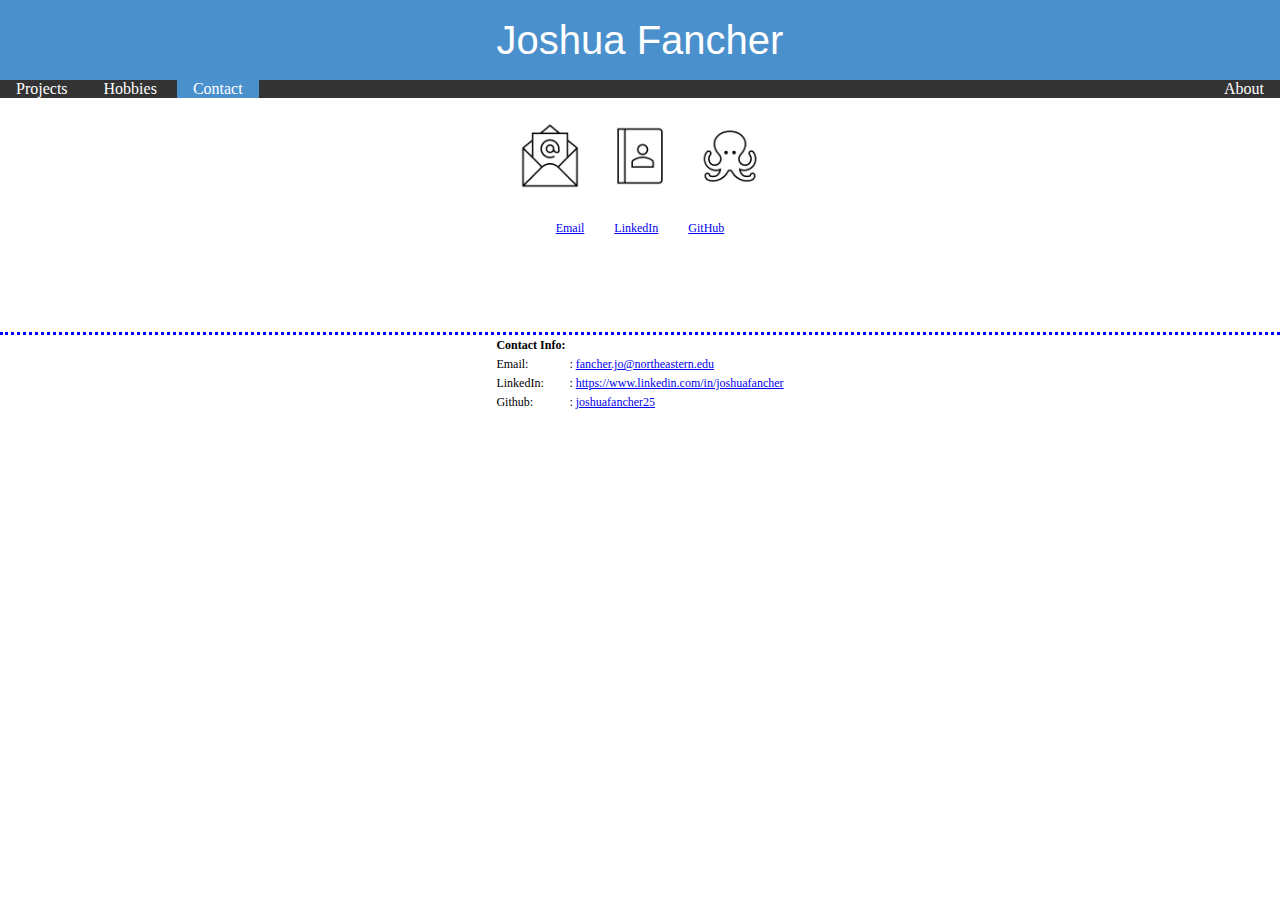
<file: contact/oldcontactindex.html>
<!DOCTYPE html>
<html>

<head>
    <meta charset="utf-8">
    <meta name="viewport" content="width=device-width">
    <title>Joshua Fancher - Software Engineer</title>
    <style>
        body {
            margin: 0;
            padding: 0;
        }

        li {

            display: inline;
        }

        ul {
            background-color: #dddddd;
        }

        ul {
            z-index: 1; 


            margin-top: 80px;


            list-style-type: none;
            /* margin: 0; */
            padding: 0;
            overflow: hidden;
            background-color: #333;
            position: fixed;
            top: 0;
            width: 100%;
        }

        .active {
            background-color: rgb(74, 144, 205);
        }

        li a {
            display: inline;
            color: white;
            text-align: center;
            padding: 14px 16px;
            text-decoration: none;
        }


        /* Change the link color to #111 (black) on hover */
        li a:hover {
            background-color: rgb(74, 144, 205);
        }

        .float-right-style-nav-bar {
            float: right;
        }


        .custom-table {
            font-size: 12px;
            padding: 0px;
            margin: 0px;
            transition: 700ms;

        }

        .top-box {
            height: 80px;
            width: 100%;
            background-color: rgb(74, 144, 205);
            position: fixed;
            display: flex;
            align-items: center;
            justify-content: center;
            z-index: 1;
        }

        .container {
            
            height: 120px;
            width: 100%;
            display: flex;
            flex-direction: row;
            column-gap: 20px;
            justify-content: center;
            align-items: center;
            
            margin-bottom: 0px;
        }

        .square {
            width: 180px;
            height: 80px;
            background-color: rgb(74, 144, 205);
            border: purple;
            /* 3px solid; */
            border-width: 3px;
            border-style: solid;
            display: flex;
            align-items: center;
            justify-content: center;
            transform: rotate(0deg);
            transition: 600ms;
            /* margin: 0 10px; */
        }

        .photo-box {
            display: flex;
            width: 70px;
            height: 70px;
            /* border: 2px solid black; */
            float: right;
            /* margin: 20px 20px 20px 20px;  */
            transform: rotate(0deg);
            transition: 600ms;
        }

        .center-text-in-links {

            text-align: center;
        }


        .square:hover {
            transform: rotate(180deg);
        }

        .spacing-from-top {
            height: 80px;
            width: 100%;
        }

        .name-format {
            color: white;
            font-size: 30pt;
            font-family: arial, sans-serif;
        }


        .bottom-box {
            height: 50px;
            width: 100%;
            position: bottom;
            /* relative positioning is in terms of the browser */
            display: flex;
            align-items: top;
            justify-content: center;
            border-top: blue dotted 3px;
        }

        @media(max-width: 600px) {
            .square {
                border: none;
            }
        }

        @media(max-width: 300px) {
            .square {
                background-color: white;
            }
        }

        @media(max-width: 300px) {
            .custom-table {
                font-size: 5px;
            }
        }

        .font-size-12 {
            font-size: 12px;
        }

        .box-for-text {
            display: flex;
            align-items: center;
            justify-content: center;
            width: 300px;
            margin: 0;
            padding: 0;
        }

        .photo-box:hover {

            transform:  scale(1.25);
        }
        .adjusted-height {
            height: 25px; 
        }
        .small-box {
            height: 25px; 
            width: 100%; 
        }
        .baby-box{
            height: 10px; 
            width: 10px; 
        }
    </style>
</head>

<body>


    <div class='top-box'>
        <div class='name-format'>Joshua Fancher</div>
    </div>
    <div class='spacing-from-top'></div>


    <div>
        <ul>
            <li><a href="../projects/">Projects</a></li>
            <li><a href="../hobbies/">Hobbies</a></li>
            <li><a class="active" href="../contact/">Contact</a></li>
            <li class="float-right-style-nav-bar"><a href="../">About</a></li>
        </ul>
    </div>
    <p></p>
    <p></p>
    <div class="container setting-middle">

        <div class="photo-box"><a href = "https://www.outlook.com" class = "photo-box"><img src="\contact\email.jpg" /></a></div>
        <div class="photo-box"><a href = "https://www.linkedin.com/in/joshuafancher/" class = "photo-box"><img src="\contact\linkedin.jpg" /></a></div>
        <div class="photo-box"><a href = "https://github.com/JoshuaFancher25" class = "photo-box"><img src="\contact\octocat.jpg" /></a></div>
       
    </div>

      
    <div class="container setting-middle adjusted-height">
        <div class="box-for-text font-size-12">
            <a href = "https://www.outlook.com">Email</a> <span class= "baby-box"> </span><span class= "baby-box"> </span><span class= "baby-box"> </span> <a href = "https://www.linkedin.com/in/joshuafancher/">LinkedIn</a><span class= "baby-box"> </span><span class= "baby-box"> </span><span class = "baby-box"></span> <a href = "https://github.com/JoshuaFancher25">GitHub</a>
        </div>

    </div>
    <p></p>
    <div class = "small-box"></div>
    <div class = "small-box"></div>
    <div class = "small-box"></div>
   

   


   

    <div class='bottom-box'>
        <table class="custom-table custom-table-td">
            <tr>
                <th>Contact Info:</th>
            </tr>
            <tbody>
                <tr>
                    <td>Email:</td>
                    <td>: <a href = "https://www.outlook.com">fancher.jo@northeastern.edu</a></td>
                </tr>
                <tr>
                    <td>LinkedIn:</td>
                    <td>: <a href = "https://www.linkedin.com/in/joshuafancher/">https://www.linkedin.com/in/joshuafancher</a></td>
                </tr>
                <tr>
                    <td>Github:</td>
                    <td>: <a href = "https://github.com/JoshuaFancher25">joshuafancher25</a></td>
                </tr>


            </tbody>



        </table>
    </div>
    <p></p>





</body>
</htnml>
</file>
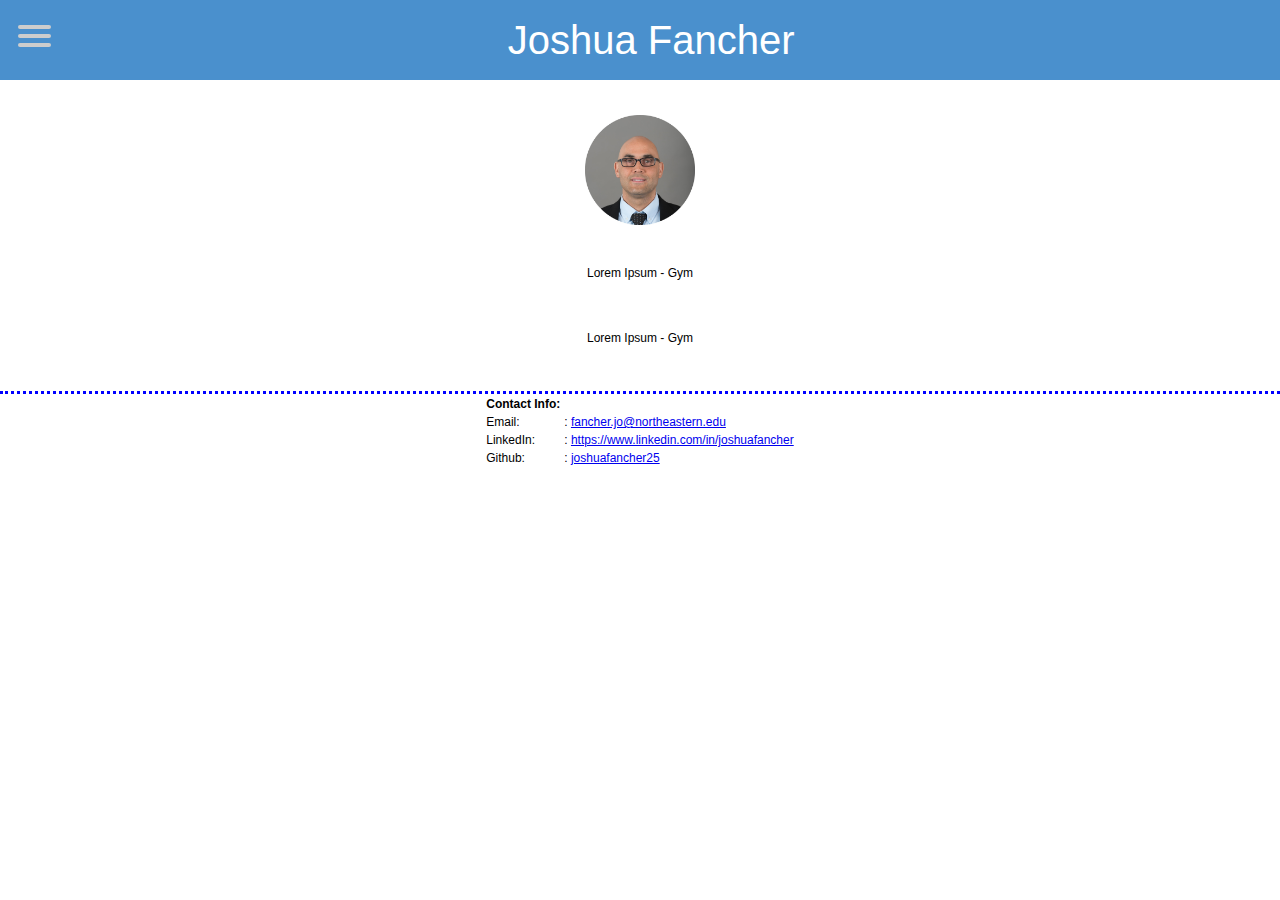
<file: hobbies/gym.html>
<!DOCTYPE html>
<html>

<head>
    <meta charset="utf-8">
    <meta name="viewport" content="width=device-width">
    <title>Joshua Fancher</title>
    <style>
 
 .custom-table {
            font-size: 12px;
            padding: 0px;
            margin: 0px;
            transition: 700ms;

        }

        .top-box {
            height: 80px;
            width: 100%;
            background-color: rgb(74, 144, 205);
            position: fixed;
            display: flex;
            align-items: center;
            justify-content: center;
            z-index: 1;
        }

        .container {
            margin-top: 40px;

            height: 100px;
            width: 100%;
            display: flex;
            flex-direction: row;
            column-gap: 20px;
            justify-content: center;
            align-items: center;
            margin-bottom: 0px;

        }

        .square {
            width: 60px;
            height: 60px;
            background-color: rgb(74, 144, 205);
            border: purple;
            /* 3px solid; */
            border-width: 3px;
            border-style: solid;
            display: flex;
            align-items: center;
            justify-content: center;
            transform: rotate(0deg);
            transition: 600ms;
            /* margin: 0 10px; */

        }

        .photo-box {
            display: flex;
            width: 110px;
            height: 110px;
            /* border: 2px solid black; */
            float: right;
            /* margin: 20px 20px 20px 20px;  */

            transition: 600ms;
        }

        .photo-box-little {
            display: flex;
            width: 90px;
            height: 90px;
            /* border: 2px solid black; */
            float: right;
            /* margin: 20px 20px 20px 20px;  */

        }
        .photo-box-little:hover {

            transform: scale(1.25);
            transition: 600ms;
        }


        .center-text-in-links {

            text-align: center;
        }



        .square:hover {
            transform: rotate(180deg);
        }

        .spacing-from-top {
            height: 70px;
            width: 100%;
        }

        .name-format {
            color: white;
            font-size: 30pt;
            font-family: arial, sans-serif;
        }


        .bottom-box {
            height: 50px;
            width: 100%;
            position: bottom;
            /* relative positioning is in terms of the browser */
            display: flex;
            align-items: top;
            justify-content: center;
            border-top: blue dotted 3px;
        }

        @media(max-width: 600px) {
            .square {
                border: none;
            }
        }

        @media(max-width: 300px) {
            .square {
                background-color: white;
            }
        }

        @media(max-width: 300px) {
            .custom-table {
                font-size: 5px;
            }
        }
        /* @media(min-width: 2000px) {
            .top-box {
                display: None; 
            }
        } */
        @media(max-width: 150px) {
            .top-box {
                display: None; 
            }
        }


        .font-size-12 {
            font-size: 12px;
        }

        .box-for-text {
            display: flex;
            align-items: center;
            justify-content: center;
            width: 300px;
            margin: 0;
            padding: 0;
        }

        .adjusted-height {
            height: 25px;
        }

        .add-spacing {
            height: 5px;
            width: 100%;
        }

        .small-box {
            height: 25px;
            width: 100%;
        }

        .baby-box {
            height: 10px;
            width: 10px;
        }

        .photo-box:hover {

            transform: scale(1.25);
            transition: 600ms;

        }

        .postion-on-bottom {
            position: bottom;
        }

        body {
            margin: 0;
            padding: 0;

            /* make it look decent enough */
            background: white;
            /* color: #cdcdcd; */
            font-family: "Avenir Next", "Avenir", sans-serif;
        }


        #menuToggle {
            display: block;
            position: fixed;
            top: 25px;
            left: 18px;

            z-index: 2;

            -webkit-user-select: none;
            user-select: none;
        }

        #menuToggle a {
            text-decoration: none;
            color: #232323;

            transition: color 0.3s ease;
        }

        #menuToggle a:hover {

            color: tomato;
            background-color: purple;

        }


        #menuToggle input {
            display: block;
            width: 40px;
            height: 32px;
            position: absolute;
            top: -7px;
            left: -5px;

            cursor: pointer;

            opacity: 0;
            /* hide this */
            z-index: 2;
            /* and place it over the hamburger */

            -webkit-touch-callout: none;
        }

        /*
 * Just a quick hamburger
 */
        #menuToggle span {
            display: block;
            width: 33px;
            height: 4px;
            margin-bottom: 5px;

            /* */
            position: relative;

            background: #cdcdcd;
            border-radius: 3px;

            z-index: 1;

            transform-origin: 4px 0px;

            transition: transform 0.5s cubic-bezier(0.77, 0.2, 0.05, 1.0),
                background 0.5s cubic-bezier(0.77, 0.2, 0.05, 1.0),
                opacity 0.55s ease;
        }

        #menuToggle span:first-child {
            transform-origin: 0% 0%;
        }

        #menuToggle span:nth-last-child(2) {
            transform-origin: 0% 100%;
        }

        /* 
 * Transform all the slices of hamburger
 * into a crossmark.
 */
        #menuToggle input:checked~span {
            opacity: 1;
            transform: rotate(45deg) translate(-2px, -1px);
            background: #232323;
        }

        /*
 * But let's hide the middle one.
 */
        #menuToggle input:checked~span:nth-last-child(3) {
            opacity: 0;
            transform: rotate(0deg) scale(0.2, 0.2);
        }

        /*
 * Ohyeah and the last one should go the other direction
 */
        #menuToggle input:checked~span:nth-last-child(2) {
            transform: rotate(-45deg) translate(0, -1px);
        }

        /*
 * Make this absolute positioned
 * at the top left of the screen
 */
        #menu {
            position: absolute;
            width: 100px;
            margin: -100px 0 0 -50px;
            padding: 40px;
            padding-top: 125px;

            background: #ededed;
            list-style-type: none;
            -webkit-font-smoothing: antialiased;
            /* to stop flickering of text in safari */

            transform-origin: 0% 0%;
            transform: translate(-100%, 0);

            transition: transform 0.5s cubic-bezier(0.77, 0.2, 0.05, 1.0);
        }

        #menu li {
            padding: 10px 0;
            font-size: 22px;
        }
        li:hover {
            background-color: rgb(226, 226, 226); 
            width: 140px; 
        }

        /*
 * And let's slide it in from the left
 */
        #menuToggle input:checked~ul {
            transform: none;
        }

    
    </style>

</head>

<body>

  
    <nav role="navigation">
        <div id="menuToggle">
            <!--
      A fake / hidden checkbox is used as click reciever,
      so you can use the :checked selector on it.
      -->
            <input type="checkbox" />

            <!--
      Some spans to act as a hamburger.
      
      They are acting like a real hamburger,
      not that McDonalds stuff.
      -->
            <span></span>
            <span></span>
            <span></span>

            <!--
      Too bad the menu has to be inside of the button
      but hey, it's pure CSS magic.
      -->
            <ul id="menu">
                <a href="../">
                    <li>Home</li>
                </a>
                <a href="../projects/">
                    <li>Projects</li>
                </a>
                <a href="../contact/">
                    <li>Contact</li>
                </a>
                <a href="../hobbies/">
                    <li>Hobbies</li>
                </a>
                <a href="../travel/">
                    <li>Travel Journal

                    </li>
                </a>
              
                
            </ul>
        </div>
    </nav>


    
    <div class='top-box'>
        <div class='name-format'>&nbsp;&nbsp;Joshua Fancher</div>
    </div>
    <div class='spacing-from-top'></div>


 
    <div class="baby-box"></div>
    <div class="container setting-middle">
        <div class="photo-box-little"><a href="#" class="photo-box-little"></a></div>

        <div class="photo-box"><img src="\joshphoto.jpg" /></div>
        <div class="photo-box-little"></div>
    </div>
    <div class="container setting-middle adjusted-height">
        <div class="box-for-text font-size-12 center-text-in-links">
            Lorem Ipsum - Gym 
        </div>
    </div>
    <div class="container setting-middle adjusted-height center-text-in-links">
        <div class="box-for-text font-size-12">
            Lorem Ipsum - Gym 
        </div>
    </div>


    <p></p>
    <div class="small-box"></div>



    <div class='bottom-box'>
        <table class="custom-table custom-table-td ">
            <tr>
                <th>Contact Info:</th>
            </tr>
            <tbody>
                <tr>
                    <td>Email:</td>
                    <td>: <a href="https://www.outlook.com">fancher.jo@northeastern.edu</a></td>
                </tr>
                <tr>
                    <td>LinkedIn:</td>
                    <td>: <a
                            href="https://www.linkedin.com/in/joshuafancher/">https://www.linkedin.com/in/joshuafancher</a>
                    </td>
                </tr>
                <tr>
                    <td>Github:</td>
                    <td>: <a href="https://github.com/JoshuaFancher25">joshuafancher25</a></td>
                </tr>


            </tbody>



        </table>
    </div>
    <p></p>
</body>

</html>
</file>
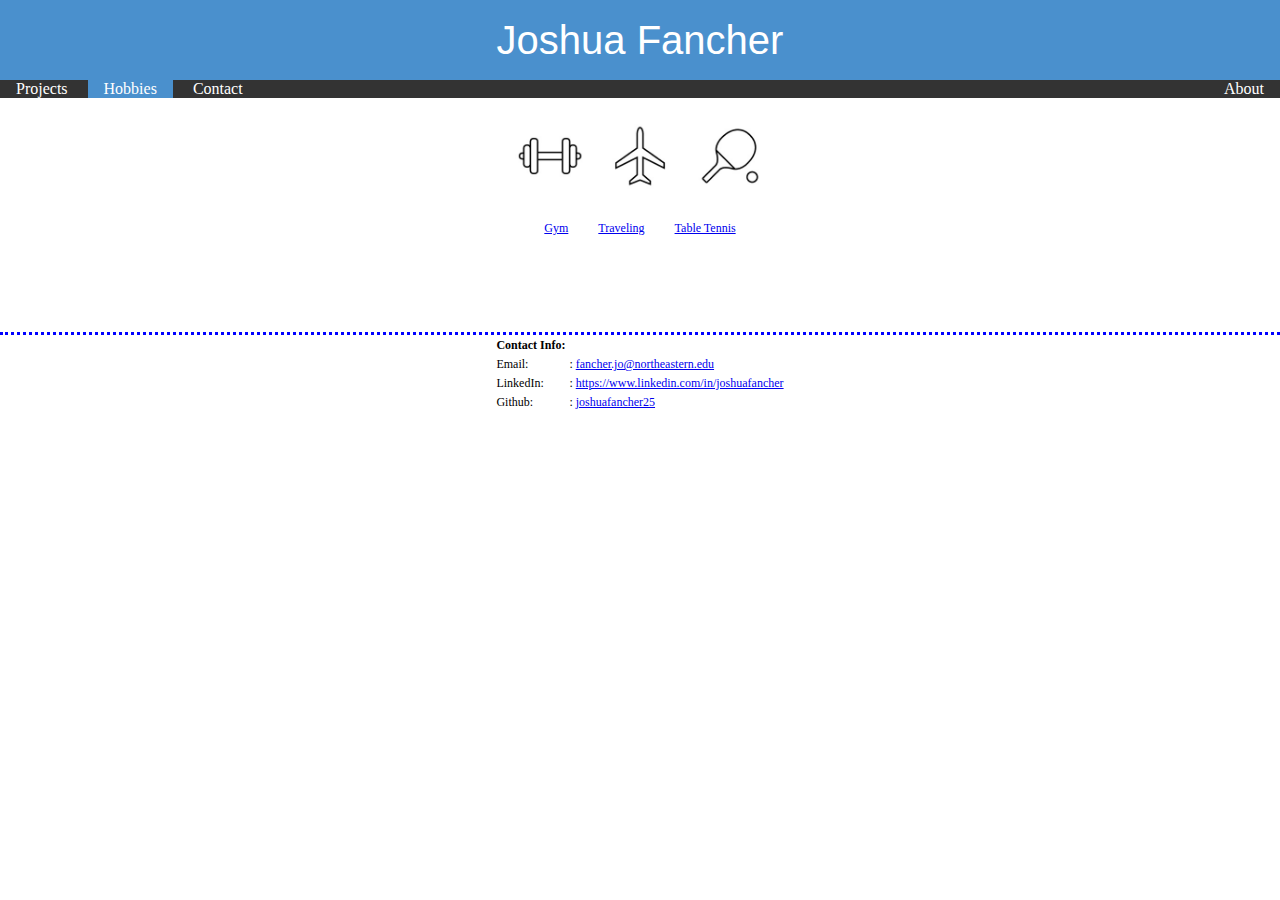
<file: hobbies/oldhobiesindex.html>
<!DOCTYPE html>
<html>

<head>
    <meta charset="utf-8">
    <meta name="viewport" content="width=device-width">
    <title>Joshua Fancher - Software Engineer</title>
    <style>
        body {
            margin: 0;
            padding: 0;
        }

        li {

            display: inline;
        }

        ul {
            background-color: #dddddd;
        }

        ul {
            z-index: 1;


            margin-top: 80px;


            list-style-type: none;
            /* margin: 0; */
            padding: 0;
            overflow: hidden;
            background-color: #333;
            position: fixed;
            top: 0;
            width: 100%;
        }

        .active {
            background-color: rgb(74, 144, 205);
        }

        li a {
            display: inline;
            color: white;
            text-align: center;
            padding: 14px 16px;
            text-decoration: none;
        }


        /* Change the link color to #111 (black) on hover */
        li a:hover {
            background-color: rgb(74, 144, 205);
        }

        .float-right-style-nav-bar {
            float: right;
        }


        .custom-table {
            font-size: 12px;
            padding: 0px;
            margin: 0px;
            transition: 700ms;

        }

        .top-box {
            height: 80px;
            width: 100%;
            background-color: rgb(74, 144, 205);
            position: fixed;
            display: flex;
            align-items: center;
            justify-content: center;
            z-index: 1;
        }

        .container {

            height: 120px;
            width: 100%;
            display: flex;
            flex-direction: row;
            column-gap: 20px;
            justify-content: center;
            align-items: center;

            margin-bottom: 0px;
        }

        .square {
            width: 180px;
            height: 80px;
            background-color: rgb(74, 144, 205);
            border: purple;
            /* 3px solid; */
            border-width: 3px;
            border-style: solid;
            display: flex;
            align-items: center;
            justify-content: center;
            transform: rotate(0deg);
            transition: 600ms;
            /* margin: 0 10px; */
        }

        .photo-box {
            display: flex;
            width: 70px;
            height: 70px;
            /* border: 2px solid black; */
            float: right;
            /* margin: 20px 20px 20px 20px;  */
            transform: rotate(0deg);
            transition: 600ms;
        }

        .center-text-in-links {

            text-align: center;
        }


        .square:hover {
            transform: rotate(180deg);
        }

        .spacing-from-top {
            height: 80px;
            width: 100%;
        }

        .name-format {
            color: white;
            font-size: 30pt;
            font-family: arial, sans-serif;
        }


        .bottom-box {
            height: 50px;
            width: 100%;
            position: bottom;
            /* relative positioning is in terms of the browser */
            display: flex;
            align-items: top;
            justify-content: center;
            border-top: blue dotted 3px;
        }

        @media(max-width: 600px) {
            .square {
                border: none;
            }
        }

        @media(max-width: 300px) {
            .square {
                background-color: white;
            }
        }

        @media(max-width: 300px) {
            .custom-table {
                font-size: 5px;
            }
        }

        .font-size-12 {
            font-size: 12px;
        }

        .box-for-text {
            display: flex;
            align-items: center;
            justify-content: center;
            width: 300px;
            margin: 0;
            padding: 0;
        }

        .photo-box:hover {

            transform: scale(1.25);
        }

        .adjusted-height {
            height: 25px;
        }

        .small-box {
            height: 25px;
            width: 100%;
        }

        .baby-box {
            height: 10px;
            width: 10px;
        }

        .postion-on-bottom {
            /* display: flex;  */
            /* position: absolute;  */
            bottom: 0;
            size: 5px;
        }

    
    </style>
</head>

<body>


    <div class='top-box'>
        <div class='name-format'>Joshua Fancher</div>
    </div>
    <div class='spacing-from-top'></div>


    <div>
        <ul>



            <li><a href="../projects/">Projects</a></li>
            <li><a class="active" href="../hobbies/">Hobbies</a></li>
            <li><a href="../contact/">Contact</a></li>
            <li class="float-right-style-nav-bar"><a href="../">About</a></li>

        </ul>
    </div>
    <p></p>
    <p></p>
    <div class="container setting-middle">

        <div class="photo-box"><a href="https://www.24hourfitness.com" class="photo-box"><img
                    src="\hobbies\dumbbell.jpg" /></a></div>
        <div class="photo-box"><a href="https://www.booking.com" class="photo-box"><img src="\hobbies\plane.jpg" /></a>
        </div>
        <div class="photo-box"><a
                href="https://olympics.com/en/news/table-tennis-rules-regulations-how-to-play-official-laws-serve"
                class="photo-box"><img src="\hobbies\tabletennis.jpg" /></a></div>

    </div>

    <div class="container setting-middle adjusted-height">
        <div class="box-for-text font-size-12">
            <a href="https://www.24hourfitness.com">Gym</a> <span class="baby-box"> </span><span class="baby-box">
            </span><span class="baby-box"> </span> <a href="https://www.booking.com">Traveling</a><span
                class="baby-box"> </span><span class="baby-box"> </span><span class="baby-box"></span> <a
                href="https://olympics.com/en/news/table-tennis-rules-regulations-how-to-play-official-laws-serve">Table
                Tennis</a>
        </div>

    </div>
    <p></p>
    <div class="small-box"></div>
    <div class="small-box"></div>
    <div class="small-box"></div>








    <div class='bottom-box'>
        <table class="custom-table custom-table-td">
            <tr>
                <th>Contact Info:</th>
            </tr>
            <tbody>
                <tr>
                    <td>Email:</td>
                    <td>: <a href="https://www.outlook.com">fancher.jo@northeastern.edu</a></td>
                </tr>
                <tr>
                    <td>LinkedIn:</td>
                    <td>: <a
                            href="https://www.linkedin.com/in/joshuafancher/">https://www.linkedin.com/in/joshuafancher</a>
                    </td>
                </tr>
                <tr>
                    <td>Github:</td>
                    <td>: <a href="https://github.com/JoshuaFancher25">joshuafancher25</a></td>
                </tr>


            </tbody>



        </table>
    </div>
    <p></p>





</body>
</htnml>
</file>
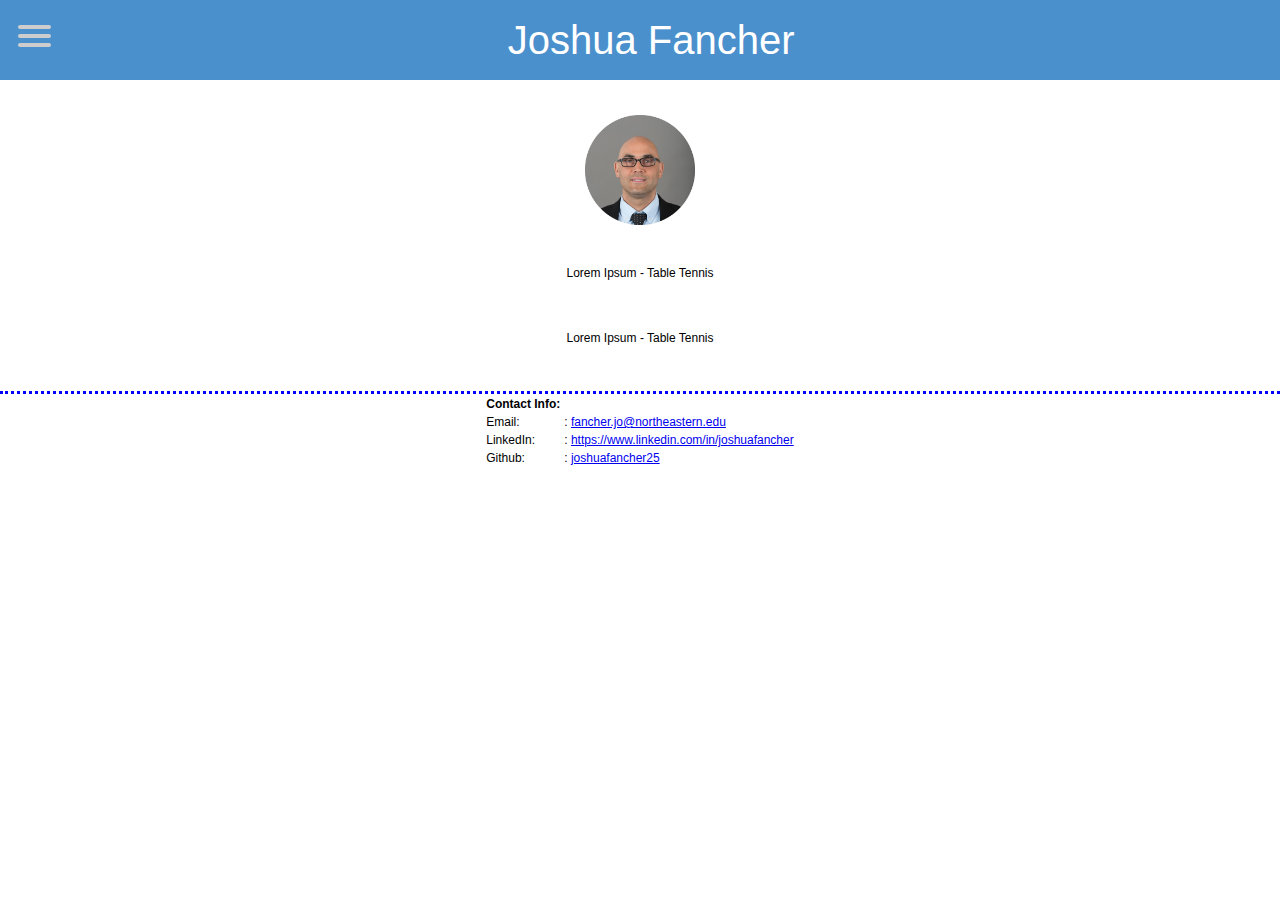
<file: hobbies/tabletennis.html>
<!DOCTYPE html>
<html>

<head>
    <meta charset="utf-8">
    <meta name="viewport" content="width=device-width">
    <title>Joshua Fancher</title>
    <style>
 
 .custom-table {
            font-size: 12px;
            padding: 0px;
            margin: 0px;
            transition: 700ms;

        }

        .top-box {
            height: 80px;
            width: 100%;
            background-color: rgb(74, 144, 205);
            position: fixed;
            display: flex;
            align-items: center;
            justify-content: center;
            z-index: 1;
        }

        .container {
            margin-top: 40px;

            height: 100px;
            width: 100%;
            display: flex;
            flex-direction: row;
            column-gap: 20px;
            justify-content: center;
            align-items: center;
            margin-bottom: 0px;

        }

        .square {
            width: 60px;
            height: 60px;
            background-color: rgb(74, 144, 205);
            border: purple;
            /* 3px solid; */
            border-width: 3px;
            border-style: solid;
            display: flex;
            align-items: center;
            justify-content: center;
            transform: rotate(0deg);
            transition: 600ms;
            /* margin: 0 10px; */

        }

        .photo-box {
            display: flex;
            width: 110px;
            height: 110px;
            /* border: 2px solid black; */
            float: right;
            /* margin: 20px 20px 20px 20px;  */

            transition: 600ms;
        }

        .photo-box-little {
            display: flex;
            width: 90px;
            height: 90px;
            /* border: 2px solid black; */
            float: right;
            /* margin: 20px 20px 20px 20px;  */

        }
        .photo-box-little:hover {

            transform: scale(1.25);
            transition: 600ms;
        }


        .center-text-in-links {

            text-align: center;
        }



        .square:hover {
            transform: rotate(180deg);
        }

        .spacing-from-top {
            height: 70px;
            width: 100%;
        }

        .name-format {
            color: white;
            font-size: 30pt;
            font-family: arial, sans-serif;
        }


        .bottom-box {
            height: 50px;
            width: 100%;
            position: bottom;
            /* relative positioning is in terms of the browser */
            display: flex;
            align-items: top;
            justify-content: center;
            border-top: blue dotted 3px;
        }

        @media(max-width: 600px) {
            .square {
                border: none;
            }
        }

        @media(max-width: 300px) {
            .square {
                background-color: white;
            }
        }

        @media(max-width: 300px) {
            .custom-table {
                font-size: 5px;
            }
        }
        /* @media(min-width: 2000px) {
            .top-box {
                display: None; 
            }
        } */
        @media(max-width: 150px) {
            .top-box {
                display: None; 
            }
        }


        .font-size-12 {
            font-size: 12px;
        }

        .box-for-text {
            display: flex;
            align-items: center;
            justify-content: center;
            width: 300px;
            margin: 0;
            padding: 0;
        }

        .adjusted-height {
            height: 25px;
        }

        .add-spacing {
            height: 5px;
            width: 100%;
        }

        .small-box {
            height: 25px;
            width: 100%;
        }

        .baby-box {
            height: 10px;
            width: 10px;
        }

        .photo-box:hover {

            transform: scale(1.25);
            transition: 600ms;

        }

        .postion-on-bottom {
            position: bottom;
        }

        body {
            margin: 0;
            padding: 0;

            /* make it look decent enough */
            background: white;
            /* color: #cdcdcd; */
            font-family: "Avenir Next", "Avenir", sans-serif;
        }


        #menuToggle {
            display: block;
            position: fixed;
            top: 25px;
            left: 18px;

            z-index: 2;

            -webkit-user-select: none;
            user-select: none;
        }

        #menuToggle a {
            text-decoration: none;
            color: #232323;

            transition: color 0.3s ease;
        }

        #menuToggle a:hover {

            color: tomato;
            background-color: purple;

        }


        #menuToggle input {
            display: block;
            width: 40px;
            height: 32px;
            position: absolute;
            top: -7px;
            left: -5px;

            cursor: pointer;

            opacity: 0;
            /* hide this */
            z-index: 2;
            /* and place it over the hamburger */

            -webkit-touch-callout: none;
        }

        /*
 * Just a quick hamburger
 */
        #menuToggle span {
            display: block;
            width: 33px;
            height: 4px;
            margin-bottom: 5px;

            /* */
            position: relative;

            background: #cdcdcd;
            border-radius: 3px;

            z-index: 1;

            transform-origin: 4px 0px;

            transition: transform 0.5s cubic-bezier(0.77, 0.2, 0.05, 1.0),
                background 0.5s cubic-bezier(0.77, 0.2, 0.05, 1.0),
                opacity 0.55s ease;
        }

        #menuToggle span:first-child {
            transform-origin: 0% 0%;
        }

        #menuToggle span:nth-last-child(2) {
            transform-origin: 0% 100%;
        }

        /* 
 * Transform all the slices of hamburger
 * into a crossmark.
 */
        #menuToggle input:checked~span {
            opacity: 1;
            transform: rotate(45deg) translate(-2px, -1px);
            background: #232323;
        }

        /*
 * But let's hide the middle one.
 */
        #menuToggle input:checked~span:nth-last-child(3) {
            opacity: 0;
            transform: rotate(0deg) scale(0.2, 0.2);
        }

        /*
 * Ohyeah and the last one should go the other direction
 */
        #menuToggle input:checked~span:nth-last-child(2) {
            transform: rotate(-45deg) translate(0, -1px);
        }

        /*
 * Make this absolute positioned
 * at the top left of the screen
 */
        #menu {
            position: absolute;
            width: 100px;
            margin: -100px 0 0 -50px;
            padding: 40px;
            padding-top: 125px;

            background: #ededed;
            list-style-type: none;
            -webkit-font-smoothing: antialiased;
            /* to stop flickering of text in safari */

            transform-origin: 0% 0%;
            transform: translate(-100%, 0);

            transition: transform 0.5s cubic-bezier(0.77, 0.2, 0.05, 1.0);
        }

        #menu li {
            padding: 10px 0;
            font-size: 22px;
        }
        li:hover {
            background-color: rgb(226, 226, 226); 
            width: 140px; 
        }

        /*
 * And let's slide it in from the left
 */
        #menuToggle input:checked~ul {
            transform: none;
        }

    
    </style>

</head>

<body>

  
    <nav role="navigation">
        <div id="menuToggle">
            <!--
      A fake / hidden checkbox is used as click reciever,
      so you can use the :checked selector on it.
      -->
            <input type="checkbox" />

            <!--
      Some spans to act as a hamburger.
      
      They are acting like a real hamburger,
      not that McDonalds stuff.
      -->
            <span></span>
            <span></span>
            <span></span>

            <!--
      Too bad the menu has to be inside of the button
      but hey, it's pure CSS magic.
      -->
            <ul id="menu">
                <a href="../">
                    <li>Home</li>
                </a>
                <a href="../projects/">
                    <li>Projects</li>
                </a>
                <a href="../contact/">
                    <li>Contact</li>
                </a>
                <a href="../hobbies/">
                    <li>Hobbies</li>
                </a>
                <a href="../travel/">
                    <li>Travel Journal

                    </li>
                </a>
              
                
            </ul>
        </div>
    </nav>


    
    <div class='top-box'>
        <div class='name-format'>&nbsp;&nbsp;Joshua Fancher</div>
    </div>
    <div class='spacing-from-top'></div>


 
    <div class="baby-box"></div>
    <div class="container setting-middle">
        <div class="photo-box-little"><a href="#" class="photo-box-little"></a></div>

        <div class="photo-box"><img src="\joshphoto.jpg" /></div>
        <div class="photo-box-little"></div>
    </div>
    <div class="container setting-middle adjusted-height">
        <div class="box-for-text font-size-12 center-text-in-links">
            Lorem Ipsum - Table Tennis
        </div>
    </div>
    <div class="container setting-middle adjusted-height center-text-in-links">
        <div class="box-for-text font-size-12">
            Lorem Ipsum - Table Tennis
        </div>
    </div>


    <p></p>
    <div class="small-box"></div>



    <div class='bottom-box'>
        <table class="custom-table custom-table-td ">
            <tr>
                <th>Contact Info:</th>
            </tr>
            <tbody>
                <tr>
                    <td>Email:</td>
                    <td>: <a href="https://www.outlook.com">fancher.jo@northeastern.edu</a></td>
                </tr>
                <tr>
                    <td>LinkedIn:</td>
                    <td>: <a
                            href="https://www.linkedin.com/in/joshuafancher/">https://www.linkedin.com/in/joshuafancher</a>
                    </td>
                </tr>
                <tr>
                    <td>Github:</td>
                    <td>: <a href="https://github.com/JoshuaFancher25">joshuafancher25</a></td>
                </tr>


            </tbody>



        </table>
    </div>
    <p></p>
</body>

</html>
</file>
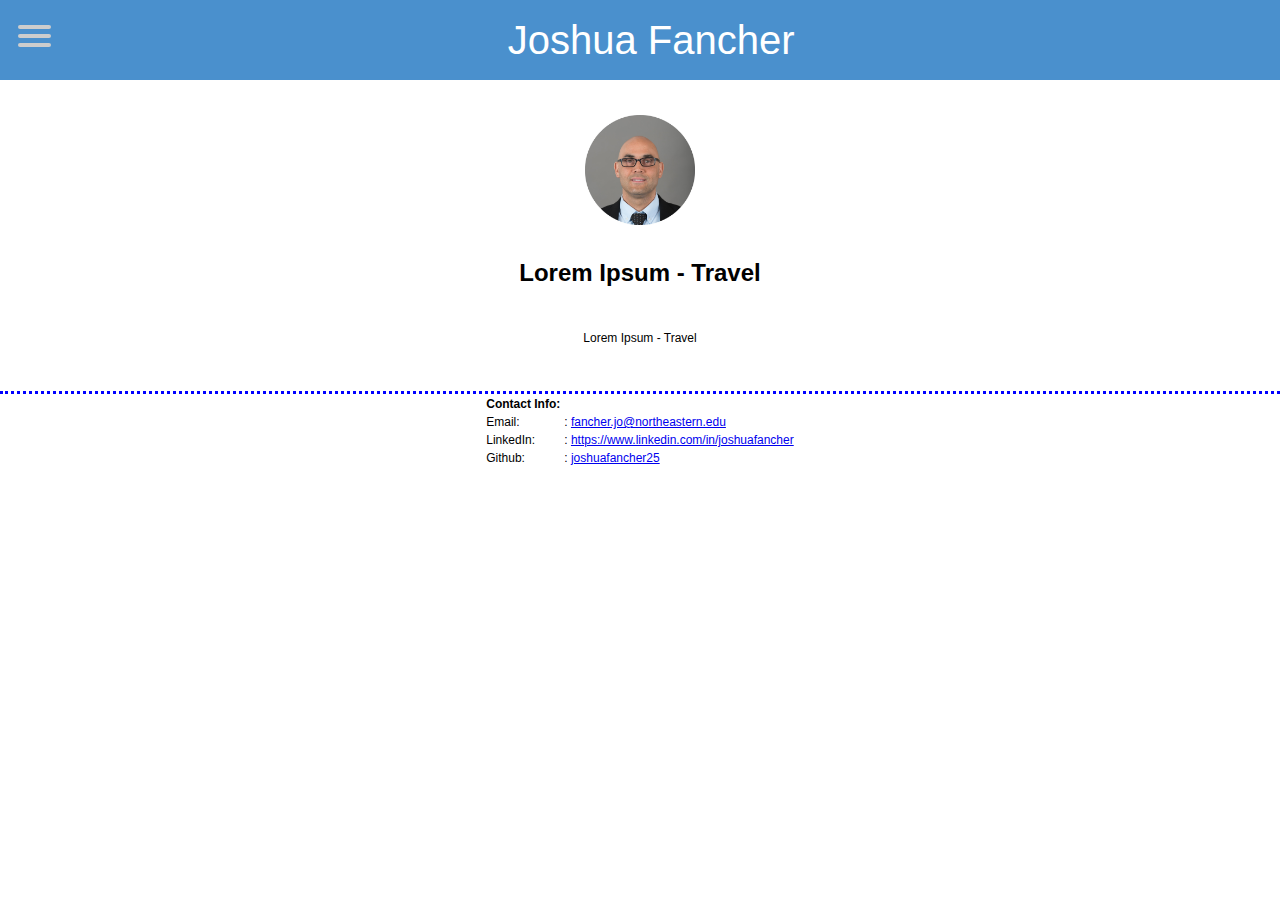
<file: hobbies/traveling.html>
<!DOCTYPE html>
<html>

<head>
    <meta charset="utf-8">
    <meta name="viewport" content="width=device-width">
    <title>Joshua Fancher</title>
    <style>
 
 .custom-table {
            font-size: 12px;
            padding: 0px;
            margin: 0px;
            transition: 700ms;

        }

        .top-box {
            height: 80px;
            width: 100%;
            background-color: rgb(74, 144, 205);
            position: fixed;
            display: flex;
            align-items: center;
            justify-content: center;
            z-index: 1;
        }

        .container {
            margin-top: 40px;

            height: 100px;
            width: 100%;
            display: flex;
            flex-direction: row;
            column-gap: 20px;
            justify-content: center;
            align-items: center;
            margin-bottom: 0px;

        }

        .square {
            width: 60px;
            height: 60px;
            background-color: rgb(74, 144, 205);
            border: purple;
            /* 3px solid; */
            border-width: 3px;
            border-style: solid;
            display: flex;
            align-items: center;
            justify-content: center;
            transform: rotate(0deg);
            transition: 600ms;
            /* margin: 0 10px; */

        }

        .photo-box {
            display: flex;
            width: 110px;
            height: 110px;
            /* border: 2px solid black; */
            float: right;
            /* margin: 20px 20px 20px 20px;  */

            transition: 600ms;
        }

        .photo-box-little {
            display: flex;
            width: 90px;
            height: 90px;
            /* border: 2px solid black; */
            float: right;
            /* margin: 20px 20px 20px 20px;  */

        }
        .photo-box-little:hover {

            transform: scale(1.25);
            transition: 600ms;
        }


        .center-text-in-links {

            text-align: center;
        }



        .square:hover {
            transform: rotate(180deg);
        }

        .spacing-from-top {
            height: 70px;
            width: 100%;
        }

        .name-format {
            color: white;
            font-size: 30pt;
            font-family: arial, sans-serif;
        }


        .bottom-box {
            height: 50px;
            width: 100%;
            position: bottom;
            /* relative positioning is in terms of the browser */
            display: flex;
            align-items: top;
            justify-content: center;
            border-top: blue dotted 3px;
        }

        @media(max-width: 600px) {
            .square {
                border: none;
            }
        }

        @media(max-width: 300px) {
            .square {
                background-color: white;
            }
        }

        @media(max-width: 300px) {
            .custom-table {
                font-size: 5px;
            }
        }
        /* @media(min-width: 2000px) {
            .top-box {
                display: None; 
            }
        } */
        @media(max-width: 150px) {
            .top-box {
                display: None; 
            }
        }


        .font-size-12 {
            font-size: 12px;
        }

        .box-for-text {
            display: flex;
            align-items: center;
            justify-content: center;
            width: 300px;
            margin: 0;
            padding: 0;
        }

        .adjusted-height {
            height: 25px;
        }

        .add-spacing {
            height: 5px;
            width: 100%;
        }

        .small-box {
            height: 25px;
            width: 100%;
        }

        .baby-box {
            height: 10px;
            width: 10px;
        }

        .photo-box:hover {

            transform: scale(1.25);
            transition: 600ms;

        }

        .postion-on-bottom {
            position: bottom;
        }

        body {
            margin: 0;
            padding: 0;

            /* make it look decent enough */
            background: white;
            /* color: #cdcdcd; */
            font-family: "Avenir Next", "Avenir", sans-serif;
        }


        #menuToggle {
            display: block;
            position: fixed;
            top: 25px;
            left: 18px;

            z-index: 2;

            -webkit-user-select: none;
            user-select: none;
        }

        #menuToggle a {
            text-decoration: none;
            color: #232323;

            transition: color 0.3s ease;
        }

        #menuToggle a:hover {

            color: tomato;
            background-color: purple;

        }


        #menuToggle input {
            display: block;
            width: 40px;
            height: 32px;
            position: absolute;
            top: -7px;
            left: -5px;

            cursor: pointer;

            opacity: 0;
            /* hide this */
            z-index: 2;
            /* and place it over the hamburger */

            -webkit-touch-callout: none;
        }

        /*
 * Just a quick hamburger
 */
        #menuToggle span {
            display: block;
            width: 33px;
            height: 4px;
            margin-bottom: 5px;

            /* */
            position: relative;

            background: #cdcdcd;
            border-radius: 3px;

            z-index: 1;

            transform-origin: 4px 0px;

            transition: transform 0.5s cubic-bezier(0.77, 0.2, 0.05, 1.0),
                background 0.5s cubic-bezier(0.77, 0.2, 0.05, 1.0),
                opacity 0.55s ease;
        }

        #menuToggle span:first-child {
            transform-origin: 0% 0%;
        }

        #menuToggle span:nth-last-child(2) {
            transform-origin: 0% 100%;
        }

        /* 
 * Transform all the slices of hamburger
 * into a crossmark.
 */
        #menuToggle input:checked~span {
            opacity: 1;
            transform: rotate(45deg) translate(-2px, -1px);
            background: #232323;
        }

        /*
 * But let's hide the middle one.
 */
        #menuToggle input:checked~span:nth-last-child(3) {
            opacity: 0;
            transform: rotate(0deg) scale(0.2, 0.2);
        }

        /*
 * Ohyeah and the last one should go the other direction
 */
        #menuToggle input:checked~span:nth-last-child(2) {
            transform: rotate(-45deg) translate(0, -1px);
        }

        /*
 * Make this absolute positioned
 * at the top left of the screen
 */
        #menu {
            position: absolute;
            width: 100px;
            margin: -100px 0 0 -50px;
            padding: 40px;
            padding-top: 125px;

            background: #ededed;
            list-style-type: none;
            -webkit-font-smoothing: antialiased;
            /* to stop flickering of text in safari */

            transform-origin: 0% 0%;
            transform: translate(-100%, 0);

            transition: transform 0.5s cubic-bezier(0.77, 0.2, 0.05, 1.0);
        }

        #menu li {
            padding: 10px 0;
            font-size: 22px;
        }
        li:hover {
            background-color: rgb(226, 226, 226); 
            width: 140px; 
        }

        /*
 * And let's slide it in from the left
 */
        #menuToggle input:checked~ul {
            transform: none;
        }

    
    </style>

</head>

<body>

  
    <nav role="navigation">
        <div id="menuToggle">
            <!--
      A fake / hidden checkbox is used as click reciever,
      so you can use the :checked selector on it.
      -->
            <input type="checkbox" />

            <!--
      Some spans to act as a hamburger.
      
      They are acting like a real hamburger,
      not that McDonalds stuff.
      -->
            <span></span>
            <span></span>
            <span></span>

            <!--
      Too bad the menu has to be inside of the button
      but hey, it's pure CSS magic.
      -->
            <ul id="menu">
                <a href="../">
                    <li>Home</li>
                </a>
                <a href="../projects/">
                    <li>Projects</li>
                </a>
                <a href="../contact/">
                    <li>Contact</li>
                </a>
                <a href="../hobbies/">
                    <li>Hobbies</li>
                </a>
                <a href="../travel/">
                    <li>Travel Journal

                    </li>
                </a>
              
                
            </ul>
        </div>
    </nav>


    
    <div class='top-box'>
        <div class='name-format'>&nbsp;&nbsp;Joshua Fancher</div>
    </div>
    <div class='spacing-from-top'></div>


 
    <div class="baby-box"></div>
    <div class="container setting-middle">
        <div class="photo-box-little"><a href="#" class="photo-box-little"></a></div>

        <div class="photo-box"><img src="\joshphoto.jpg" /></div>
        <div class="photo-box-little"></div>
    </div>
    <div class="container setting-middle adjusted-height">
        <div class="box-for-text font-size-12 center-text-in-links">
            <h1>Lorem Ipsum - Travel</h1>
        </div>
    </div>
    <div class="container setting-middle adjusted-height center-text-in-links">
        <div class="box-for-text font-size-12">
            Lorem Ipsum - Travel
        </div>
    </div>


    <p></p>
    <div class="small-box"></div>



    <div class='bottom-box'>
        <table class="custom-table custom-table-td ">
            <tr>
                <th>Contact Info:</th>
            </tr>
            <tbody>
                <tr>
                    <td>Email:</td>
                    <td>: <a href="https://www.outlook.com">fancher.jo@northeastern.edu</a></td>
                </tr>
                <tr>
                    <td>LinkedIn:</td>
                    <td>: <a
                            href="https://www.linkedin.com/in/joshuafancher/">https://www.linkedin.com/in/joshuafancher</a>
                    </td>
                </tr>
                <tr>
                    <td>Github:</td>
                    <td>: <a href="https://github.com/JoshuaFancher25">joshuafancher25</a></td>
                </tr>


            </tbody>



        </table>
    </div>
    <p></p>
</body>

</html>
</file>
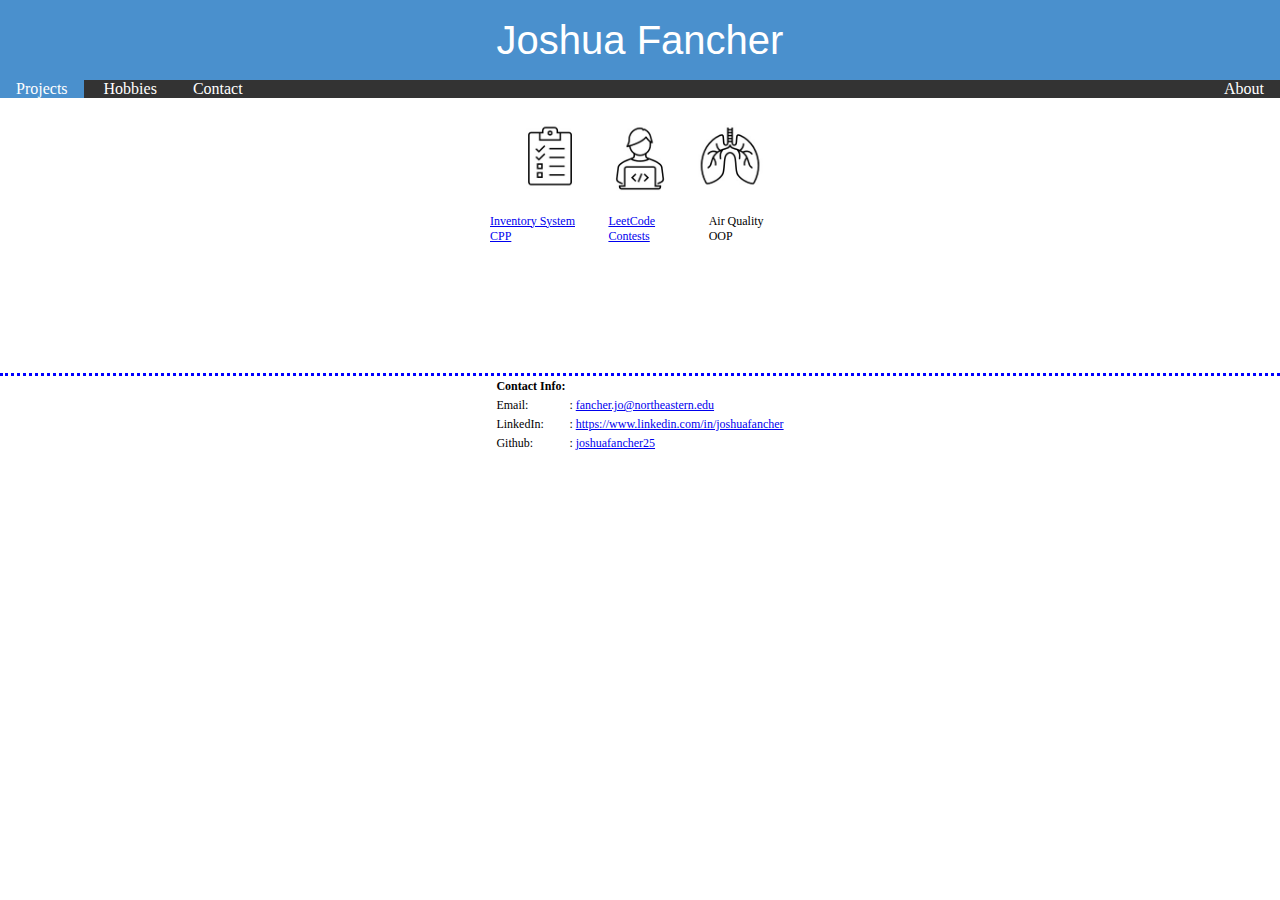
<file: projects/oldprojectindex.html>
<!DOCTYPE html>
<html>

<head>
    <meta charset="utf-8">
    <meta name="viewport" content="width=device-width">
    <title>Joshua Fancher - Software Engineer</title>
    <style>
        body {
            margin: 0;
            padding: 0;
        }

        li {

            display: inline;
        }

        ul {
            background-color: #dddddd;
        }

        ul {
            z-index: 1; 

            margin-top: 80px;


            list-style-type: none;
            /* margin: 0; */
            padding: 0;
            overflow: hidden;
            background-color: #333;
            position: fixed;
            top: 0;
            width: 100%;
        }

        .active {
            background-color: rgb(74, 144, 205);
        }

        li a {
            display: inline;
            color: white;
            text-align: center;
            padding: 14px 16px;
            text-decoration: none;
            z-index: 1; 
        }


        /* Change the link color to #111 (black) on hover */
        li a:hover {
            background-color: rgb(74, 144, 205);
        }

        .float-right-style-nav-bar {
            float: right;
        }


        .custom-table {
            font-size: 12px;
            padding: 0px;
            margin: 0px;
            transition: 700ms;

        }

        .top-box {
            height: 80px;
            width: 100%;
            background-color: rgb(74, 144, 205);
            position: fixed;
            display: flex;
            align-items: center;
            justify-content: center;
            z-index: 1;
        }

        .container {
            
            height: 120px;
            width: 100%;
            display: flex;
            flex-direction: row;
            column-gap: 20px;
            justify-content: center;
            align-items: center;
            
            margin-bottom: 0px;
        }

        .square {
            width: 180px;
            height: 80px;
            background-color: rgb(74, 144, 205);
            border: purple;
            /* 3px solid; */
            border-width: 3px;
            border-style: solid;
            display: flex;
            align-items: center;
            justify-content: center;
            transform: rotate(0deg);
            transition: 600ms;
            /* margin: 0 10px; */
        }

        .photo-box {
            display: flex;
            width: 70px;
            height: 70px;
            /* border: 2px solid black; */
            float: right;
            /* margin: 20px 20px 20px 20px;  */
            transform: rotate(0deg);
            transition: 600ms;
          
        }

        .center-text-in-links {

            text-align: center;
        }


        .square:hover {
            transform: rotate(180deg);
        }

        .spacing-from-top {
            height: 80px;
            width: 100%;
        }

        .name-format {
            color: white;
            font-size: 30pt;
            font-family: arial, sans-serif;
        }


        .bottom-box {
            height: 50px;
            width: 100%;
            position: bottom;
            /* relative positioning is in terms of the browser */
            display: flex;
            align-items: top;
            justify-content: center;
            border-top: blue dotted 3px;
        }

        @media(max-width: 600px) {
            .square {
                border: none;
            }
        }

        @media(max-width: 300px) {
            .square {
                background-color: white;
            }
        }

        @media(max-width: 300px) {
            .custom-table {
                font-size: 5px;
            }
        }

        .font-size-12 {
            font-size: 12px;
        }

        .box-for-text {
            display: flex;
            align-items: center;
            justify-content: center;
            width: 300px;
            margin: 0;
            padding: 0;
        }

        .photo-box:hover {

            transform:  scale(1.25);
            
        }
        .adjusted-height {
            height: 25px; 
        }
        .small-box {
            height: 25px; 
            width: 100%; 
        }
        .baby-box{
            height: 10px; 
            width: 10px; 
        }
        .postion-on-bottom {
            /* display: flex;  */
            /* position: absolute;  */
            bottom: 0; 
        }
    </style>
</head>

<body>


    <div class='top-box'>
        <div class='name-format'>Joshua Fancher</div>
    </div>
    <div class='spacing-from-top'></div>


    <div>
        <ul>
            <li><a class="active"href="../projects/">Projects</a></li>
            <li><a href="../hobbies/">Hobbies</a></li>
            <li><a href="../contact/">Contact</a></li>
            <li class="float-right-style-nav-bar"><a href="../">About</a></li>
        </ul>
    </div>
    <p></p>
    <p></p>
    <div class="container setting-middle">
        <div class="photo-box"><a href = "https://cplusplus.com/doc/tutorial/" class = "photo-box"><img src="\projects\inventorytracking.jpg" /></a></div>
        <div class="photo-box"><a href = "https://leetcode.com/trevifountain25/" class = "photo-box"><img src="\projects\coding.jpg" /></a></div>
        <div class="photo-box"><img src="\projects\airquality.jpg" /></div>
        
    </div>

    <div class="container setting-middle adjusted-height">
        <div class="box-for-text font-size-12">
            <a href = "https://cplusplus.com/doc/tutorial/">Inventory System CPP</a> <span class= "baby-box"> </span> <a href = "https://cplusplus.com/doc/tutorial/">LeetCode Contests</a><span class = "baby-box"></span> Air Quality OOP
        </div>


    </div>
    <p></p>
    <div class = "small-box"></div>
    <div class = "small-box"></div>
    <div class = "small-box"></div>
   



  

    <p></p>
    <div class="small-box"></div>



    <div class='bottom-box'>
        <table class="custom-table custom-table-td ">
            <tr>
                <th>Contact Info:</th>
            </tr>
            <tbody>
                <tr>
                    <td>Email:</td>
                    <td>: <a href="https://www.outlook.com">fancher.jo@northeastern.edu</a></td>
                </tr>
                <tr>
                    <td>LinkedIn:</td>
                    <td>: <a
                            href="https://www.linkedin.com/in/joshuafancher/">https://www.linkedin.com/in/joshuafancher</a>
                    </td>
                </tr>
                <tr>
                    <td>Github:</td>
                    <td>: <a href="https://github.com/JoshuaFancher25">joshuafancher25</a></td>
                </tr>


            </tbody>



        </table>
    </div>
    <p></p>




</body>
</htnml>
</file>
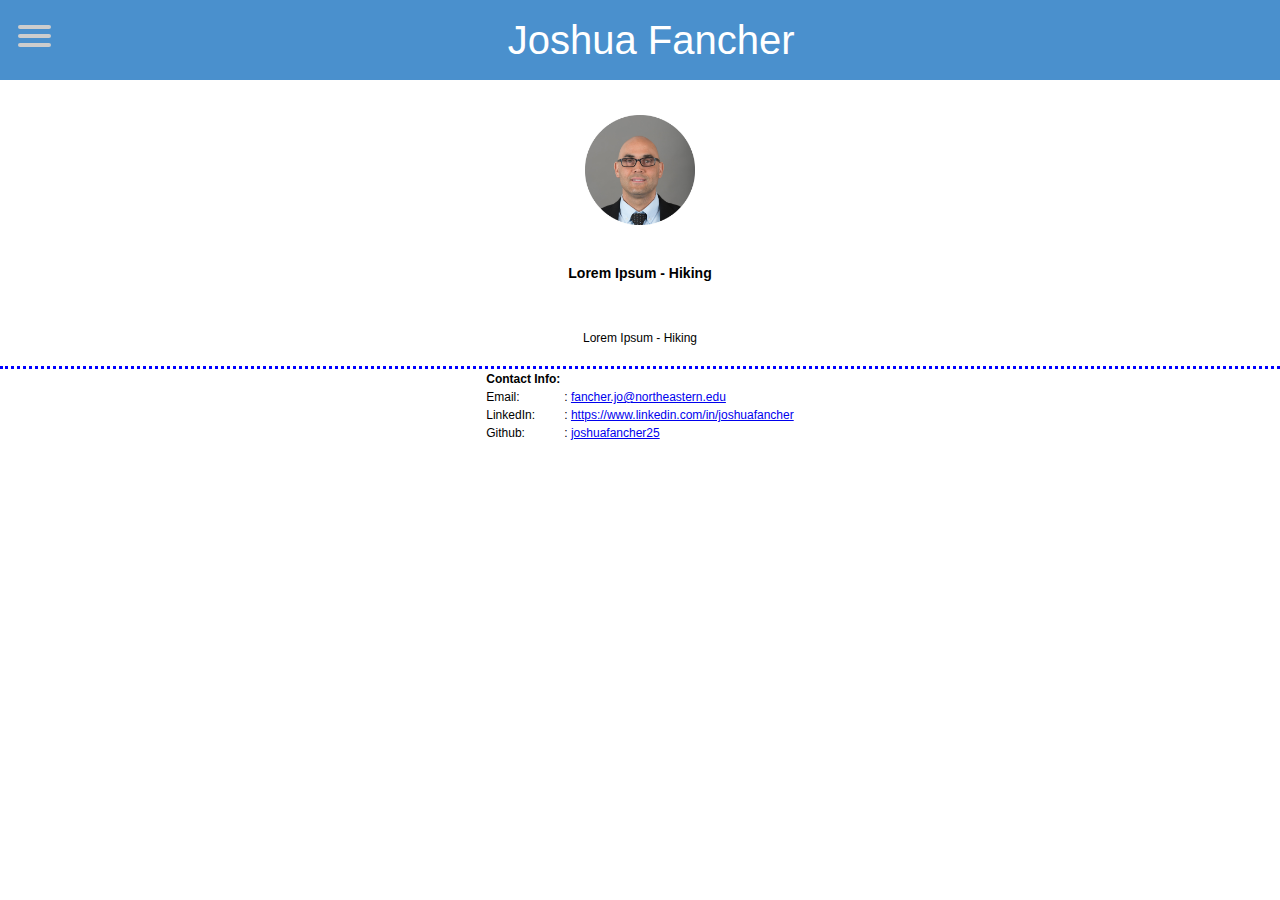
<file: travel/hiking.html>
<!DOCTYPE html>
<html>

<head>
    <meta charset="utf-8">
    <meta name="viewport" content="width=device-width">
    <title>Joshua Fancher</title>
    <style>
        .custom-table {
            font-size: 12px;
            padding: 0px;
            margin: 0px;
            transition: 700ms;

        }

        .top-box {
            height: 80px;
            width: 100%;
            background-color: rgb(74, 144, 205);
            position: fixed;
            display: flex;
            align-items: center;
            justify-content: center;
            z-index: 1;
        }

        .container {
            margin-top: 40px;

            height: 100px;
            width: 100%;
            display: flex;
            flex-direction: row;
            column-gap: 20px;
            justify-content: center;
            align-items: center;
            margin-bottom: 0px;

        }

        .square {
            width: 60px;
            height: 60px;
            background-color: rgb(74, 144, 205);
            border: purple;
            /* 3px solid; */
            border-width: 3px;
            border-style: solid;
            display: flex;
            align-items: center;
            justify-content: center;
            transform: rotate(0deg);
            transition: 600ms;
            /* margin: 0 10px; */

        }

        .photo-box {
            display: flex;
            width: 110px;
            height: 110px;
            /* border: 2px solid black; */
            float: right;
            /* margin: 20px 20px 20px 20px;  */

            transition: 600ms;
        }

        .photo-box-little {
            display: flex;
            width: 90px;
            height: 90px;
            /* border: 2px solid black; */
            float: right;
            /* margin: 20px 20px 20px 20px;  */

        }

        .photo-box-little:hover {

            transform: scale(1.25);
            transition: 600ms;
        }


        .center-text-in-links {

            text-align: center;
        }



        .square:hover {
            transform: rotate(180deg);
        }

        .spacing-from-top {
            height: 70px;
            width: 100%;
        }

        .name-format {
            color: white;
            font-size: 30pt;
            font-family: arial, sans-serif;
        }


        .bottom-box {
            height: 50px;
            width: 100%;
            position: bottom;
            /* relative positioning is in terms of the browser */
            display: flex;
            align-items: top;
            justify-content: center;
            border-top: blue dotted 3px;
        }

        @media(max-width: 600px) {
            .square {
                border: none;
            }
        }

        @media(max-width: 300px) {
            .square {
                background-color: white;
            }
        }

        @media(max-width: 300px) {
            .custom-table {
                font-size: 5px;
            }
        }

        /* @media(min-width: 2000px) {
            .top-box {
                display: None; 
            }
        } */
        @media(max-width: 150px) {
            .top-box {
                display: None;
            }
        }


        .font-size-12 {
            font-size: 12px;
        }

        .box-for-text {
            display: flex;
            align-items: center;
            justify-content: center;
            width: 300px;
            margin: 0;
            padding: 0;
        }

        .adjusted-height {
            height: 25px;
        }

        .add-spacing {
            height: 5px;
            width: 100%;
        }

        .small-box {
            height: 25px;
            width: 100%;
        }

        .baby-box {
            height: 10px;
            width: 10px;
        }

        .photo-box:hover {

            transform: scale(1.25);
            transition: 600ms;

        }

        .postion-on-bottom {
            position: bottom;
        }

        body {
            margin: 0;
            padding: 0;

            /* make it look decent enough */
            background: white;
            /* color: #cdcdcd; */
            font-family: "Avenir Next", "Avenir", sans-serif;
        }


        #menuToggle {
            display: block;
            position: fixed;
            top: 25px;
            left: 18px;

            z-index: 2;

            -webkit-user-select: none;
            user-select: none;
        }

        #menuToggle a {
            text-decoration: none;
            color: #232323;

            transition: color 0.3s ease;
        }

        #menuToggle a:hover {

            color: tomato;
            background-color: purple;

        }


        #menuToggle input {
            display: block;
            width: 40px;
            height: 32px;
            position: absolute;
            top: -7px;
            left: -5px;

            cursor: pointer;

            opacity: 0;
            /* hide this */
            z-index: 2;
            /* and place it over the hamburger */

            -webkit-touch-callout: none;
        }

        /*
 * Just a quick hamburger
 */
        #menuToggle span {
            display: block;
            width: 33px;
            height: 4px;
            margin-bottom: 5px;

            /* */
            position: relative;

            background: #cdcdcd;
            border-radius: 3px;

            z-index: 1;

            transform-origin: 4px 0px;

            transition: transform 0.5s cubic-bezier(0.77, 0.2, 0.05, 1.0),
                background 0.5s cubic-bezier(0.77, 0.2, 0.05, 1.0),
                opacity 0.55s ease;
        }

        #menuToggle span:first-child {
            transform-origin: 0% 0%;
        }

        #menuToggle span:nth-last-child(2) {
            transform-origin: 0% 100%;
        }

        /* 
 * Transform all the slices of hamburger
 * into a crossmark.
 */
        #menuToggle input:checked~span {
            opacity: 1;
            transform: rotate(45deg) translate(-2px, -1px);
            background: #232323;
        }

        /*
 * But let's hide the middle one.
 */
        #menuToggle input:checked~span:nth-last-child(3) {
            opacity: 0;
            transform: rotate(0deg) scale(0.2, 0.2);
        }

        /*
 * Ohyeah and the last one should go the other direction
 */
        #menuToggle input:checked~span:nth-last-child(2) {
            transform: rotate(-45deg) translate(0, -1px);
        }

        /*
 * Make this absolute positioned
 * at the top left of the screen
 */
        #menu {
            position: absolute;
            width: 100px;
            margin: -100px 0 0 -50px;
            padding: 40px;
            padding-top: 125px;

            background: #ededed;
            list-style-type: none;
            -webkit-font-smoothing: antialiased;
            /* to stop flickering of text in safari */

            transform-origin: 0% 0%;
            transform: translate(-100%, 0);

            transition: transform 0.5s cubic-bezier(0.77, 0.2, 0.05, 1.0);
        }

        #menu li {
            padding: 10px 0;
            font-size: 22px;
        }

        li:hover {
            background-color: rgb(226, 226, 226);
            width: 140px;
        }

        /*
 * And let's slide it in from the left
 */
        #menuToggle input:checked~ul {
            transform: none;
        }

        .grid-container {

            display: grid;
            position: relative; 
            /*
                grid-template-columns: 50% 15px 20%;
                grid-template-rows: 50px 20% 20px; 
                gap: 10px; 
                */
            grid-template-areas:
                "header header header"
                "body body sidebar"
                "body body sidebar";
            grid-template-rows: 100px 25px 25px;

        }

        .headerClass {
            grid-area: header;
        }

        .sideClass {
            grid-area: sidebar;

        }

        .bodybodyClass {
            grid-area: body;

        }

        .rectangle {
            border: thin solid palevioletred;
            flex-grow: 1;
        }
    </style>

</head>

<body>


    <nav role="navigation">
        <div id="menuToggle">
            <!--
      A fake / hidden checkbox is used as click reciever,
      so you can use the :checked selector on it.
      -->
            <input type="checkbox" />

            <!--
      Some spans to act as a hamburger.
      
      They are acting like a real hamburger,
      not that McDonalds stuff.
      -->
            <span></span>
            <span></span>
            <span></span>

            <!--
      Too bad the menu has to be inside of the button
      but hey, it's pure CSS magic.
      -->
            <ul id="menu">
                <a href="../">
                    <li>Home</li>
                </a>
                <a href="../projects/">
                    <li>Projects</li>
                </a>
                <a href="../contact/">
                    <li>Contact</li>
                </a>
                <a href="../hobbies/">
                    <li>Hobbies</li>
                </a>
                <a href="../travel/">
                    <li>Travel Journal

                    </li>
                </a>


            </ul>
        </div>
    </nav>



    <div class='top-box'>
        <div class='name-format'>&nbsp;&nbsp;Joshua Fancher</div>
    </div>
    <div class='spacing-from-top'></div>



    <div class="baby-box"></div>
    <div class="container setting-middle">
        <div class="photo-box-little"><a href="#" class="photo-box-little"></a></div>

        <div class="photo-box"><img src="\joshphoto.jpg" /></div>
        <div class="photo-box-little"></div>
    </div>
    <div class="container setting-middle adjusted-height">
        <div class="box-for-text font-size-12 center-text-in-links">
            <h3>Lorem Ipsum - Hiking </h3>
        </div>
    </div>
    <div class="container setting-middle adjusted-height">
        <div class="box-for-text font-size-12 center-text-in-links">
            Lorem Ipsum - Hiking
        </div>
    </div>


    <p></p>
   



    <div class='bottom-box'>
        <table class="custom-table custom-table-td ">
            <tr>
                <th>Contact Info:</th>
            </tr>
            <tbody>
                <tr>
                    <td>Email:</td>
                    <td>: <a href="https://www.outlook.com">fancher.jo@northeastern.edu</a></td>
                </tr>
                <tr>
                    <td>LinkedIn:</td>
                    <td>: <a
                            href="https://www.linkedin.com/in/joshuafancher/">https://www.linkedin.com/in/joshuafancher</a>
                    </td>
                </tr>
                <tr>
                    <td>Github:</td>
                    <td>: <a href="https://github.com/JoshuaFancher25">joshuafancher25</a></td>
                </tr>


            </tbody>



        </table>
    </div>
    <p></p>
</body>

</html>
</file>
<file: home.css>
.custom-table {
    font-size: 12px;
    padding: 0px;
    margin: 0px;
    transition: 700ms;

}

.top-box {
    height: 80px;
    width: 100%;
    background-color: rgb(74, 144, 205);
    position: fixed;
    display: flex;
    align-items: center;
    justify-content: center;
    z-index: 1;
}

.container {
    margin-top: 40px;

    height: 100px;
    width: 100%;
    display: flex;
    flex-direction: row;
    column-gap: 20px;
    justify-content: center;
    align-items: center;
    margin-bottom: 0px;

}

.square {
    width: 60px;
    height: 60px;
    background-color: rgb(74, 144, 205);
    border: purple;
    /* 3px solid; */
    border-width: 3px;
    border-style: solid;
    display: flex;
    align-items: center;
    justify-content: center;
    transform: rotate(0deg);
    transition: 600ms;
    /* margin: 0 10px; */

}

.photo-box {
    display: flex;
    width: 110px;
    height: 110px;
    /* border: 2px solid black; */
    float: right;
    /* margin: 20px 20px 20px 20px;  */

    transition: 600ms;
}

.photo-box-little {
    display: flex;
    width: 90px;
    height: 90px;
    /* border: 2px solid black; */
    float: right;
    /* margin: 20px 20px 20px 20px;  */

}
.photo-box-little:hover {

    transform: scale(1.25);
    transition: 600ms;
}


.center-text-in-links {

    text-align: center;
}



.square:hover {
    transform: rotate(180deg);
}

.spacing-from-top {
    height: 70px;
    width: 100%;
}

.name-format {
    color: white;
    font-size: 30pt;
    font-family: arial, sans-serif;
}


.bottom-box {
    height: 50px;
    width: 100%;
    position: bottom;
    /* relative positioning is in terms of the browser */
    display: flex;
    align-items: top;
    justify-content: center;
    border-top: blue dotted 3px;
}

@media(max-width: 600px) {
    .square {
        border: none;
    }
}

@media(max-width: 300px) {
    .square {
        background-color: white;
    }
}

@media(max-width: 300px) {
    .custom-table {
        font-size: 5px;
    }
}
/* @media(min-width: 2000px) {
    .top-box {
        display: None; 
    }
} */
@media(max-width: 150px) {
    .top-box {
        display: None; 
    }
}


.font-size-12 {
    font-size: 12px;
}

.box-for-text {
    display: flex;
    align-items: center;
    justify-content: center;
    width: 300px;
    margin: 0;
    padding: 0;
}

.adjusted-height {
    height: 25px;
}

.add-spacing {
    height: 5px;
    width: 100%;
}

.small-box {
    height: 25px;
    width: 100%;
}

.baby-box {
    height: 10px;
    width: 10px;
}

.photo-box:hover {

    transform: scale(1.25);
    transition: 600ms;

}

.postion-on-bottom {
    position: bottom;
}

body {
    margin: 0;
    padding: 0;

    /* make it look decent enough */
    background: white;
    /* color: #cdcdcd; */
    font-family: "Avenir Next", "Avenir", sans-serif;
}


#menuToggle {
    display: block;
    position: fixed;
    top: 25px;
    left: 18px;

    z-index: 2;

    -webkit-user-select: none;
    user-select: none;
}

#menuToggle a {
    text-decoration: none;
    color: #232323;

    transition: color 0.3s ease;
}

#menuToggle a:hover {

    color: tomato;
    background-color: purple;

}


#menuToggle input {
    display: block;
    width: 40px;
    height: 32px;
    position: absolute;
    top: -7px;
    left: -5px;

    cursor: pointer;

    opacity: 0;
    /* hide this */
    z-index: 2;
    /* and place it over the hamburger */

    -webkit-touch-callout: none;
}

/*
* Just a quick hamburger
*/
#menuToggle span {
    display: block;
    width: 33px;
    height: 4px;
    margin-bottom: 5px;

    /* */
    position: relative;

    background: #cdcdcd;
    border-radius: 3px;

    z-index: 1;

    transform-origin: 4px 0px;

    transition: transform 0.5s cubic-bezier(0.77, 0.2, 0.05, 1.0),
        background 0.5s cubic-bezier(0.77, 0.2, 0.05, 1.0),
        opacity 0.55s ease;
}

#menuToggle span:first-child {
    transform-origin: 0% 0%;
}

#menuToggle span:nth-last-child(2) {
    transform-origin: 0% 100%;
}

/* 
* Transform all the slices of hamburger
* into a crossmark.
*/
#menuToggle input:checked~span {
    opacity: 1;
    transform: rotate(45deg) translate(-2px, -1px);
    background: #232323;
}

/*
* But let's hide the middle one.
*/
#menuToggle input:checked~span:nth-last-child(3) {
    opacity: 0;
    transform: rotate(0deg) scale(0.2, 0.2);
}

/*
* Ohyeah and the last one should go the other direction
*/
#menuToggle input:checked~span:nth-last-child(2) {
    transform: rotate(-45deg) translate(0, -1px);
}

/*
* Make this absolute positioned
* at the top left of the screen
*/
#menu {
    position: absolute;
    width: 100px;
    margin: -100px 0 0 -50px;
    padding: 40px;
    padding-top: 125px;

    background: #ededed;
    list-style-type: none;
    -webkit-font-smoothing: antialiased;
    /* to stop flickering of text in safari */

    transform-origin: 0% 0%;
    transform: translate(-100%, 0);

    transition: transform 0.5s cubic-bezier(0.77, 0.2, 0.05, 1.0);
}

#menu li {
    padding: 10px 0;
    font-size: 22px;
}
li:hover {
    background-color: rgb(226, 226, 226); 
    width: 140px; 
}

/*
* And let's slide it in from the left
*/
#menuToggle input:checked~ul {
    transform: none;
}
</file>
<file: hobbies/hobbiesstyling.css>
.custom-table {
    font-size: 12px;
    padding: 0px;
    margin: 0px;
    transition: 700ms;

}

.top-box {
    height: 80px;
    width: 100%;
    background-color: rgb(74, 144, 205);
    position: fixed;
    display: flex;
    align-items: center;
    justify-content: center;
    z-index: 1;
}

.container {
    margin-top: 40px;

    height: 100px;
    width: 100%;
    display: flex;
    flex-direction: row;
    column-gap: 20px;
    justify-content: center;
    align-items: center;
    margin-bottom: 0px;

}

.square {
    width: 60px;
    height: 60px;
    background-color: rgb(74, 144, 205);
    border: purple;
    /* 3px solid; */
    border-width: 3px;
    border-style: solid;
    display: flex;
    align-items: center;
    justify-content: center;
    transform: rotate(0deg);
    transition: 600ms;
    /* margin: 0 10px; */

}

.photo-box {
    display: flex;
    width: 110px;
    height: 110px;
    /* border: 2px solid black; */
    float: right;
    /* margin: 20px 20px 20px 20px;  */

    transition: 600ms;
}

.photo-box-little {
    display: flex;
    width: 90px;
    height: 90px;
    /* border: 2px solid black; */
    float: right;
    /* margin: 20px 20px 20px 20px;  */

}
.photo-box-little:hover {

    transform: scale(1.25);
    transition: 600ms;
}


.center-text-in-links {

    text-align: center;
}



.square:hover {
    transform: rotate(180deg);
}

.spacing-from-top {
    height: 70px;
    width: 100%;
}

.name-format {
    color: white;
    font-size: 30pt;
    font-family: arial, sans-serif;
}


.bottom-box {
    height: 50px;
    width: 100%;
    position: bottom;
    /* relative positioning is in terms of the browser */
    display: flex;
    align-items: top;
    justify-content: center;
    border-top: blue dotted 3px;
}

@media(max-width: 600px) {
    .square {
        border: none;
    }
}

@media(max-width: 300px) {
    .square {
        background-color: white;
    }
}

@media(max-width: 300px) {
    .custom-table {
        font-size: 5px;
    }
}
/* @media(min-width: 2000px) {
    .top-box {
        display: None; 
    }
} */
@media(max-width: 150px) {
    .top-box {
        display: None; 
    }
}


.font-size-12 {
    font-size: 12px;
}

.box-for-text {
    display: flex;
    align-items: center;
    justify-content: center;
    width: 300px;
    margin: 0;
    padding: 0;
}

.adjusted-height {
    height: 25px;
}

.add-spacing {
    height: 5px;
    width: 100%;
}

.small-box {
    height: 25px;
    width: 100%;
}

.baby-box {
    height: 10px;
    width: 10px;
}

.photo-box:hover {

    transform: scale(1.25);
    transition: 600ms;

}

.postion-on-bottom {
    position: bottom;
}

body {
    margin: 0;
    padding: 0;

    /* make it look decent enough */
    background: white;
    /* color: #cdcdcd; */
    font-family: "Avenir Next", "Avenir", sans-serif;
}


#menuToggle {
    display: block;
    position: fixed;
    top: 25px;
    left: 18px;

    z-index: 2;

    -webkit-user-select: none;
    user-select: none;
}

#menuToggle a {
    text-decoration: none;
    color: #232323;

    transition: color 0.3s ease;
}

#menuToggle a:hover {

    color: tomato;
    background-color: purple;

}


#menuToggle input {
    display: block;
    width: 40px;
    height: 32px;
    position: absolute;
    top: -7px;
    left: -5px;

    cursor: pointer;

    opacity: 0;
    /* hide this */
    z-index: 2;
    /* and place it over the hamburger */

    -webkit-touch-callout: none;
}

/*
* Just a quick hamburger
*/
#menuToggle span {
    display: block;
    width: 33px;
    height: 4px;
    margin-bottom: 5px;

    /* */
    position: relative;

    background: #cdcdcd;
    border-radius: 3px;

    z-index: 1;

    transform-origin: 4px 0px;

    transition: transform 0.5s cubic-bezier(0.77, 0.2, 0.05, 1.0),
        background 0.5s cubic-bezier(0.77, 0.2, 0.05, 1.0),
        opacity 0.55s ease;
}

#menuToggle span:first-child {
    transform-origin: 0% 0%;
}

#menuToggle span:nth-last-child(2) {
    transform-origin: 0% 100%;
}

/* 
* Transform all the slices of hamburger
* into a crossmark.
*/
#menuToggle input:checked~span {
    opacity: 1;
    transform: rotate(45deg) translate(-2px, -1px);
    background: #232323;
}

/*
* But let's hide the middle one.
*/
#menuToggle input:checked~span:nth-last-child(3) {
    opacity: 0;
    transform: rotate(0deg) scale(0.2, 0.2);
}

/*
* Ohyeah and the last one should go the other direction
*/
#menuToggle input:checked~span:nth-last-child(2) {
    transform: rotate(-45deg) translate(0, -1px);
}

/*
* Make this absolute positioned
* at the top left of the screen
*/
#menu {
    position: absolute;
    width: 100px;
    margin: -100px 0 0 -50px;
    padding: 40px;
    padding-top: 125px;

    background: #ededed;
    list-style-type: none;
    -webkit-font-smoothing: antialiased;
    /* to stop flickering of text in safari */

    transform-origin: 0% 0%;
    transform: translate(-100%, 0);

    transition: transform 0.5s cubic-bezier(0.77, 0.2, 0.05, 1.0);
}

#menu li {
    padding: 10px 0;
    font-size: 22px;
}
li:hover {
    background-color: rgb(226, 226, 226); 
    width: 140px; 
}

/*
* And let's slide it in from the left
*/
#menuToggle input:checked~ul {
    transform: none;
}
</file>
<file: projects/projectsstyling.css>
.custom-table {
    font-size: 12px;
    padding: 0px;
    margin: 0px;
    transition: 700ms;

}

.top-box {
    height: 80px;
    width: 100%;
    background-color: rgb(74, 144, 205);
    position: fixed;
    display: flex;
    align-items: center;
    justify-content: center;
    z-index: 1;
}

.container {
    margin-top: 40px;

    height: 100px;
    width: 100%;
    display: flex;
    flex-direction: row;
    column-gap: 20px;
    justify-content: center;
    align-items: center;
    margin-bottom: 0px;

}

.square {
    width: 60px;
    height: 60px;
    background-color: rgb(74, 144, 205);
    border: purple;
    /* 3px solid; */
    border-width: 3px;
    border-style: solid;
    display: flex;
    align-items: center;
    justify-content: center;
    transform: rotate(0deg);
    transition: 600ms;
    /* margin: 0 10px; */

}

.photo-box {
    display: flex;
    width: 110px;
    height: 110px;
    /* border: 2px solid black; */
    float: right;
    /* margin: 20px 20px 20px 20px;  */

    transition: 600ms;
}

.photo-box-little {
    display: flex;
    width: 90px;
    height: 90px;
    /* border: 2px solid black; */
    float: right;
    /* margin: 20px 20px 20px 20px;  */

}
.photo-box-little:hover {

    transform: scale(1.25);
    transition: 600ms;
}


.center-text-in-links {

    text-align: center;
}



.square:hover {
    transform: rotate(180deg);
}

.spacing-from-top {
    height: 80px;
    width: 100%;
}

.name-format {
    color: white;
    font-size: 30pt;
    font-family: arial, sans-serif;
}


.bottom-box {
    height: 50px;
    width: 100%;
    position: bottom;
    /* relative positioning is in terms of the browser */
    display: flex;
    align-items: top;
    justify-content: center;
    border-top: blue dotted 3px;
}

@media(max-width: 600px) {
    .square {
        border: none;
    }
}

@media(max-width: 300px) {
    .square {
        background-color: white;
    }
}

@media(max-width: 300px) {
    .custom-table {
        font-size: 5px;
    }
}
/* @media(min-width: 2000px) {
    .top-box {
        display: None; 
    }
} */
@media(max-width: 150px) {
    .top-box {
        display: None; 
    }
}


.font-size-12 {
    font-size: 12px;
}

.box-for-text {
    display: flex;
    align-items: center;
    justify-content: center;
    width: 300px;
    margin: 0;
    padding: 0;
}

.adjusted-height {
    height: 25px;
}

.add-spacing {
    height: 5px;
    width: 100%;
}

.small-box {
    height: 25px;
    width: 100%;
}

.baby-box {
    height: 10px;
    width: 10px;
}

.photo-box:hover {

    transform: scale(1.25);
    transition: 600ms;

}

.postion-on-bottom {
    position: bottom;
}

body {
    margin: 0;
    padding: 0;

    /* make it look decent enough */
    background: white;
    /* color: #cdcdcd; */
    font-family: "Avenir Next", "Avenir", sans-serif;
}


#menuToggle {
    display: block;
    position: fixed;
    top: 25px;
    left: 18px;

    z-index: 2;

    -webkit-user-select: none;
    user-select: none;
}

#menuToggle a {
    text-decoration: none;
    color: #232323;

    transition: color 0.3s ease;
}

#menuToggle a:hover {

    color: tomato;
    background-color: purple;

}


#menuToggle input {
    display: block;
    width: 40px;
    height: 32px;
    position: absolute;
    top: -7px;
    left: -5px;

    cursor: pointer;

    opacity: 0;
    /* hide this */
    z-index: 2;
    /* and place it over the hamburger */

    -webkit-touch-callout: none;
}

/*
* Just a quick hamburger
*/
#menuToggle span {
    display: block;
    width: 33px;
    height: 4px;
    margin-bottom: 5px;

    /* */
    position: relative;

    background: #cdcdcd;
    border-radius: 3px;

    z-index: 1;

    transform-origin: 4px 0px;

    transition: transform 0.5s cubic-bezier(0.77, 0.2, 0.05, 1.0),
        background 0.5s cubic-bezier(0.77, 0.2, 0.05, 1.0),
        opacity 0.55s ease;
}

#menuToggle span:first-child {
    transform-origin: 0% 0%;
}

#menuToggle span:nth-last-child(2) {
    transform-origin: 0% 100%;
}

/* 
* Transform all the slices of hamburger
* into a crossmark.
*/
#menuToggle input:checked~span {
    opacity: 1;
    transform: rotate(45deg) translate(-2px, -1px);
    background: #232323;
}

/*
* But let's hide the middle one.
*/
#menuToggle input:checked~span:nth-last-child(3) {
    opacity: 0;
    transform: rotate(0deg) scale(0.2, 0.2);
}

/*
* Ohyeah and the last one should go the other direction
*/
#menuToggle input:checked~span:nth-last-child(2) {
    transform: rotate(-45deg) translate(0, -1px);
}

/*
* Make this absolute positioned
* at the top left of the screen
*/
#menu {
    position: absolute;
    width: 100px;
    margin: -100px 0 0 -50px;
    padding: 40px;
    padding-top: 125px;

    background: #ededed;
    list-style-type: none;
    -webkit-font-smoothing: antialiased;
    /* to stop flickering of text in safari */

    transform-origin: 0% 0%;
    transform: translate(-100%, 0);

    transition: transform 0.5s cubic-bezier(0.77, 0.2, 0.05, 1.0);
}

#menu li {
    padding: 10px 0;
    font-size: 22px;
}
li:hover {
    background-color: rgb(226, 226, 226); 
    width: 140px; 
}

/*
* And let's slide it in from the left
*/
#menuToggle input:checked~ul {
    transform: none;
}
</file>
<file: travel/travelstyling.css>
.custom-table {
    font-size: 12px;
    padding: 0px;
    margin: 0px;
    transition: 700ms;

}

.top-box {
    height: 80px;
    width: 100%;
    background-color: rgb(74, 144, 205);
    position: fixed;
    display: flex;
    align-items: center;
    justify-content: center;
    z-index: 1;
}

.container {
    margin-top: 40px;

    height: 100px;
    width: 100%;
    display: flex;
    flex-direction: row;
    column-gap: 20px;
    justify-content: center;
    align-items: center;
    margin-bottom: 0px;

}

.square {
    width: 60px;
    height: 60px;
    background-color: rgb(74, 144, 205);
    border: purple;
    /* 3px solid; */
    border-width: 3px;
    border-style: solid;
    display: flex;
    align-items: center;
    justify-content: center;
    transform: rotate(0deg);
    transition: 600ms;
    /* margin: 0 10px; */

}

.photo-box {
    display: flex;
    width: 110px;
    height: 110px;
    /* border: 2px solid black; */
    float: right;
    /* margin: 20px 20px 20px 20px;  */

    transition: 600ms;
}

.photo-box-little {
    display: flex;
    width: 90px;
    height: 90px;
    /* border: 2px solid black; */
    float: right;
    /* margin: 20px 20px 20px 20px;  */

}
.photo-box-little:hover {

    transform: scale(1.25);
    transition: 600ms;
}



.center-text-in-links {

    text-align: center;
}



.square:hover {
    transform: rotate(180deg);
}

.spacing-from-top {
    height: 80px;
    width: 100%;
}

.name-format {
    color: white;
    font-size: 30pt;
    font-family: arial, sans-serif;
}


.bottom-box {
    height: 50px;
    width: 100%;
    position: bottom;
    /* relative positioning is in terms of the browser */
    display: flex;
    align-items: top;
    justify-content: center;
    border-top: blue dotted 3px;
}

@media(max-width: 600px) {
    .square {
        border: none;
    }
}

@media(max-width: 300px) {
    .square {
        background-color: white;
    }
}

@media(max-width: 300px) {
    .custom-table {
        font-size: 5px;
    }
}

/* @media(min-width: 2000px) {
    .top-box {
        display: None; 
    }
} */
@media(max-width: 150px) {
    .top-box {
        display: None;
    }
}


.font-size-12 {
    font-size: 12px;
}

.box-for-text {
    display: flex;
    align-items: center;
    justify-content: center;
    width: 300px;
    margin: 0;
    padding: 0;
}

.adjusted-height {
    height: 25px;
}

.add-spacing {
    height: 5px;
    width: 100%;
}

.small-box {
    height: 25px;
    width: 100%;
}

.baby-box {
    height: 10px;
    width: 10px;
}

.photo-box:hover {

    transform: scale(1.25);
    transition: 600ms;

}

.photo-box-little:hover {

    transform: scale(1.25);
    transition: 600ms;

}

.postion-on-bottom {
    position: bottom;
}

body {
    margin: 0;
    padding: 0;

    /* make it look decent enough */
    background: white;
    /* color: #cdcdcd; */
    font-family: "Avenir Next", "Avenir", sans-serif;
}


#menuToggle {
    display: block;
    position: fixed;
    top: 25px;
    left: 18px;

    z-index: 2;

    -webkit-user-select: none;
    user-select: none;
}

#menuToggle a {
    text-decoration: none;
    color: #232323;

    transition: color 0.3s ease;
}

#menuToggle a:hover {

    color: tomato;
    background-color: purple;

}


#menuToggle input {
    display: block;
    width: 40px;
    height: 32px;
    position: absolute;
    top: -7px;
    left: -5px;

    cursor: pointer;

    opacity: 0;
    /* hide this */
    z-index: 2;
    /* and place it over the hamburger */

    -webkit-touch-callout: none;
}

/*
* Just a quick hamburger
*/
#menuToggle span {
    display: block;
    width: 33px;
    height: 4px;
    margin-bottom: 5px;

    /* */
    position: relative;

    background: #cdcdcd;
    border-radius: 3px;

    z-index: 1;

    transform-origin: 4px 0px;

    transition: transform 0.5s cubic-bezier(0.77, 0.2, 0.05, 1.0),
        background 0.5s cubic-bezier(0.77, 0.2, 0.05, 1.0),
        opacity 0.55s ease;
}

#menuToggle span:first-child {
    transform-origin: 0% 0%;
}

#menuToggle span:nth-last-child(2) {
    transform-origin: 0% 100%;
}

/* 
* Transform all the slices of hamburger
* into a crossmark.
*/
#menuToggle input:checked~span {
    opacity: 1;
    transform: rotate(45deg) translate(-2px, -1px);
    background: #232323;
}

/*
* But let's hide the middle one.
*/
#menuToggle input:checked~span:nth-last-child(3) {
    opacity: 0;
    transform: rotate(0deg) scale(0.2, 0.2);
}

/*
* Ohyeah and the last one should go the other direction
*/
#menuToggle input:checked~span:nth-last-child(2) {
    transform: rotate(-45deg) translate(0, -1px);
}

/*
* Make this absolute positioned
* at the top left of the screen
*/
#menu {
    position: absolute;
    width: 100px;
    margin: -100px 0 0 -50px;
    padding: 40px;
    padding-top: 125px;

    background: #ededed;
    list-style-type: none;
    -webkit-font-smoothing: antialiased;
    /* to stop flickering of text in safari */

    transform-origin: 0% 0%;
    transform: translate(-100%, 0);

    transition: transform 0.5s cubic-bezier(0.77, 0.2, 0.05, 1.0);
}

#menu li {
    padding: 10px 0;
    font-size: 22px;
}

li:hover {
    background-color: rgb(226, 226, 226);
    width: 140px;
}

/*
* And let's slide it in from the left
*/
#menuToggle input:checked~ul {
    transform: none;
}
</file>
